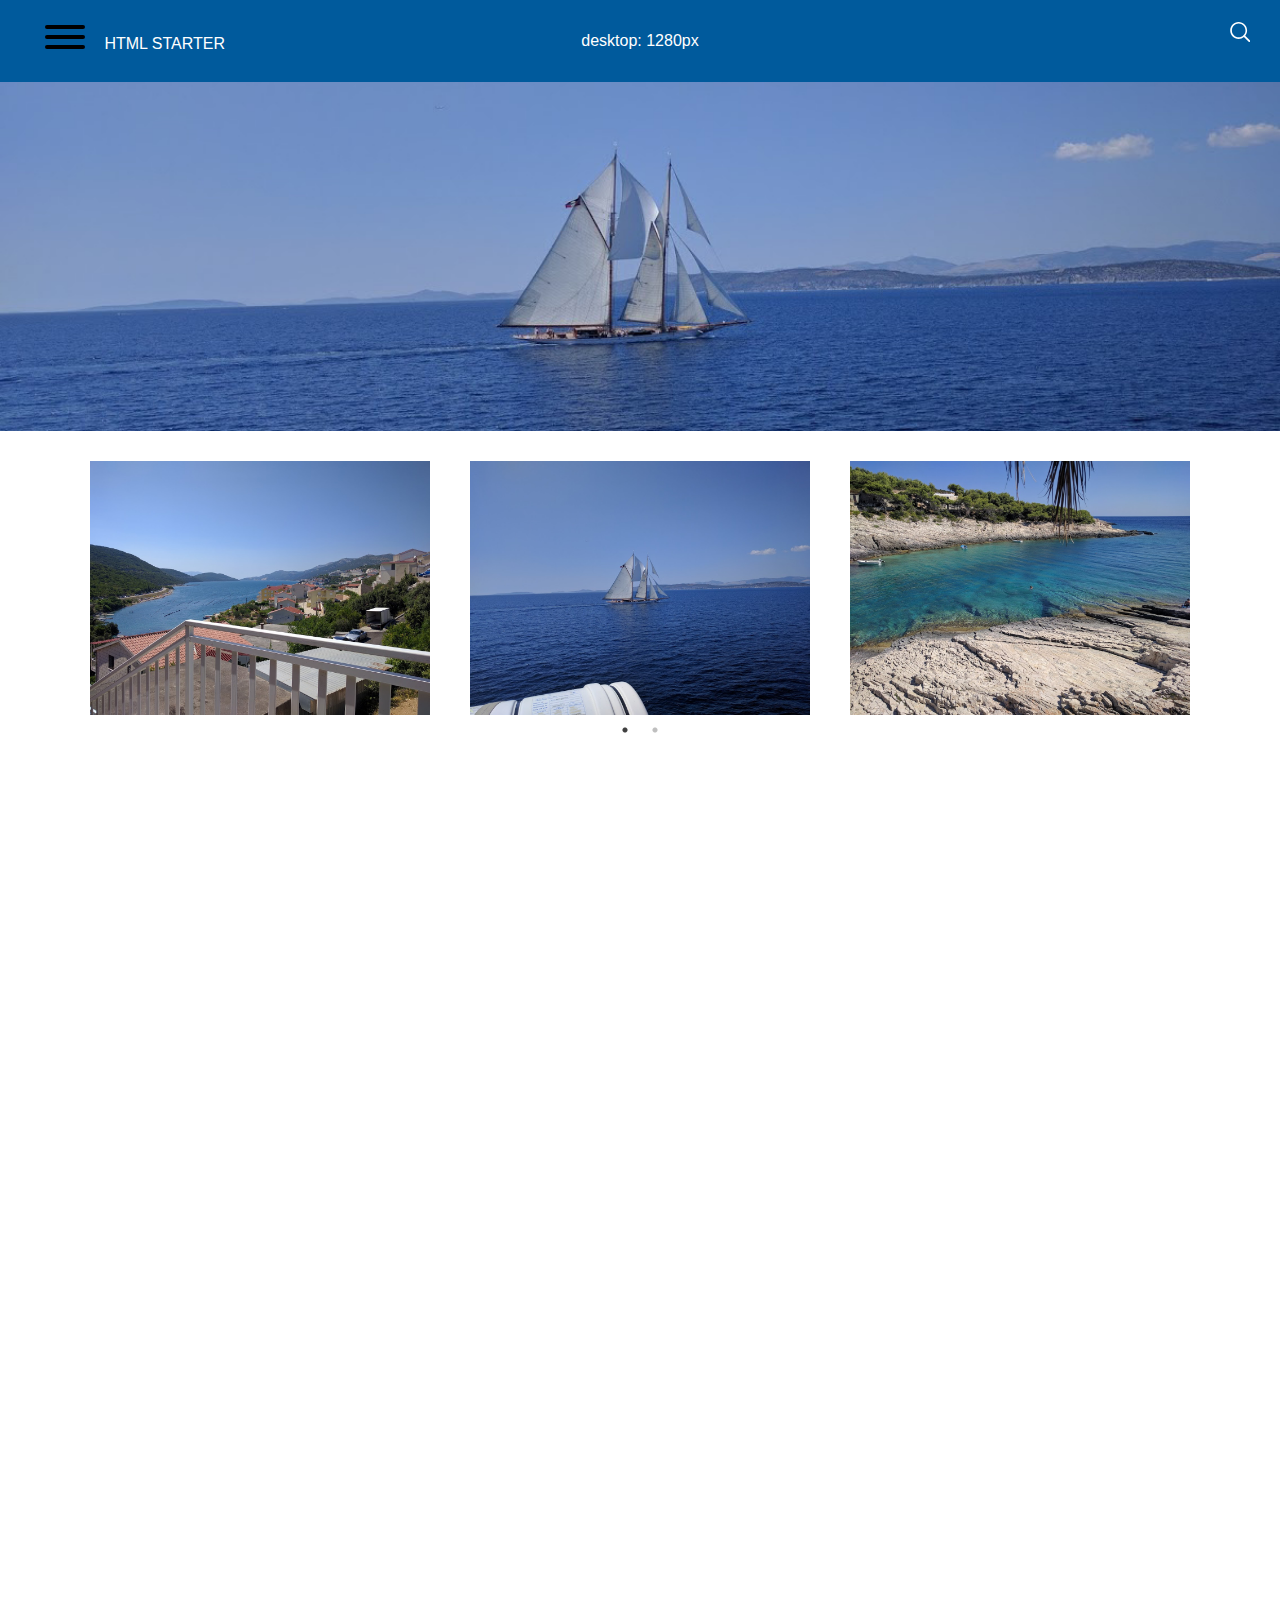
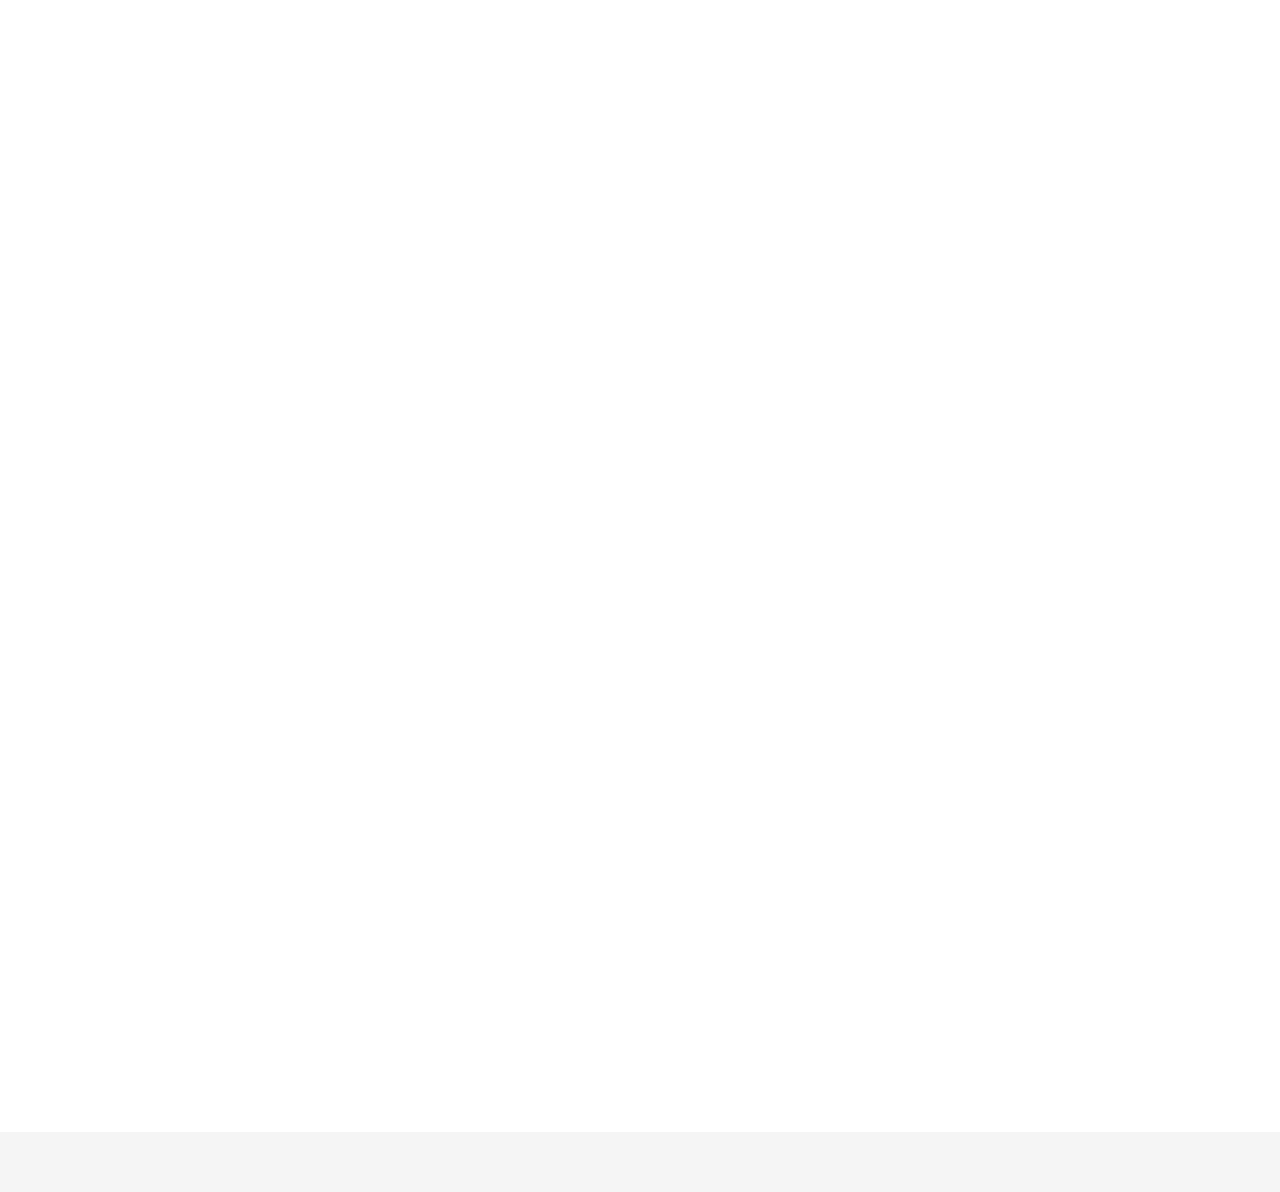
<file: index.html>
<!doctype html>
<!--[if lt IE 7]>      <html class="no-js lt-ie9 lt-ie8 lt-ie7" lang=""> <![endif]-->
<!--[if IE 7]>         <html class="no-js lt-ie9 lt-ie8" lang=""> <![endif]-->
<!--[if IE 8]>         <html class="no-js lt-ie9" lang=""> <![endif]-->
<!--[if gt IE 8]><!-->
<html class="no-js" lang="hr">
<!--<![endif]-->
<head>
	<meta charset="utf-8">
	<title>Web Title</title>
	<meta http-equiv="X-UA-Compatible" content="IE=edge">
	<meta name="description" content="">
	<meta name="viewport" content="width=device-width, initial-scale=1">
	<link rel="apple-touch-icon" href="apple-touch-icon.png">
	<link rel="stylesheet" type="text/css" href="fonts/ionicons/ionicons.css">
	<link rel="stylesheet" type="text/css" href="fonts/fontawsome463/css/font-awesome.min.css">
	<link rel="stylesheet" type="text/css" href="fonts/Lato2015/lato.css">
	<link rel="stylesheet" type="text/css" href="js/slick/slick.css">
    <link rel="stylesheet" type="text/css" href="js/slick/slick-theme.css">
	<link rel="stylesheet" href="css/bootstrap.min.css">
	<link rel="stylesheet" href="css/bootstrap-theme.min.css">
	<link rel="stylesheet" href="css/hamburger/hamburgers.min.css">
	<link rel="stylesheet" href="css/init-d.css">
	<link rel="stylesheet" href="css/main.css">
	<link rel="stylesheet" href="css/media-queries.css">
	<script src="js/vendor/modernizr-2.8.3-respond-1.4.2.min.js"></script>
</head>
<body>
<!--[if lt IE 9]>
	<p class="browserupgrade">You are using an <strong>outdated</strong> browser. Please <a href="http://browsehappy.com/">upgrade your browser</a> to improve your experience.</p>
<![endif]-->
<header>
	<div class="container-fluid">
		<div class="col-xs-12">
			<button class="hamburger hamburger--collapse" type="button">
			  <span class="hamburger-box">
			    <span class="hamburger-inner"></span>
			  </span>
			</button>
			<a href="#" class="logo">HTML STARTER</a>
			
			<a href="javascript:;" class="search pull-right"><img src="img/search-w.svg" alt="" /></a>
			<div class="searchholder">
				<form id="search">
					<input class="form-control" type="text" name="search-input">
					<a href="javascript:$('#search').submit();"><img src="img/search-w.svg" alt="" /></a>
				</form>
			</div>
			<div class="clear"></div>
			<div class="sirinaTest"></div>
		</div>
	</div>
</header>
<div class="push-sticky-foo"></div>
<section class="big slider">
	<div>
		<img src="UserDocsImages/slider/1.jpg">
	</div>
	<div>
		<img src="UserDocsImages/slider/2.jpg">
	</div>
	<div>
		<img src="UserDocsImages/slider/3.jpg">
	</div>
	<div>
		<img src="UserDocsImages/slider/4.jpg">
	</div>
</section>
<div class="container">
	<div class="row">
		<div class="col-xs-12">
		<section class="regular slider">
			<div>
				<img src="UserDocsImages/galerija/1.jpg">
			</div>
			<div>
				<img src="UserDocsImages/galerija/2.jpg">
			</div>
			<div>
				<img src="UserDocsImages/galerija/3.jpg">
			</div>
			<div>
				<img src="UserDocsImages/galerija/4.jpg">
			</div>
			<div>
				<img src="UserDocsImages/galerija/5.jpg">
			</div>
			<div>
				<img src="UserDocsImages/galerija/6.jpg">
			</div>
		</section>
		</div>
	</div>
</div>
<div class="container ocistiSticky">
	<div class="row">
		<div class="col-sm-3">
			Random 1/5
			<div class="broj" id="1">1</div>
			<div class="broj" id="2">2</div>
			<div class="broj" id="3">3</div>
			<div class="broj" id="4">4</div>
			<div class="broj" id="5">5</div>
		</div>
	</div>
	<div class="row">
		<!-- default -->
		<div class="col-sm-6">
			<div class="h5ml sadrzaj">
				<h1>h1 H5ml Helv Arial</h1>
				<h2>h2 H5ml €  ©</h2>
				<h3>& h3 H5ml &copy; &euro;</h3>
				<h4>h4 H5ml</h4>
				<h5>h5 H5ml</h5>
				<h6>h6 H5ml</h6>
				<hr>
				ŠĐČĆŽ šđčćžž <br> Lorem ipsum <strong>dolor sit amet</strong>, <a href="#">consectetur</a> adipiscing elit. <p>Integer <a href="UserDocsImages/porta.jpg" class="image-magnific">Joseph Porta</a> turpis in luctus. Donec eros odio, molestie non arcu a, tristique euismod neque. Nulla a maximus turpis.</p> <p>In rhoncus orci posuere justo maximus, et rutrum arcu vestibulum. Suspendisse vel varius mauris.</p> <p>In molestie in nibh accumsan placerat. Morbi enim enim, iaculis eget lacus et, maximus dictum quam. In ut suscipit eros, posuere ornare tellus.</p>
				<p><span class="fa fa-check"></span> Font awesome</p>
				<p><span class="ionicons ion-ios-arrow-thin-up"></span> Ionicons</p>
				<p> <span class="caret"></span> Glyphicons</p>
				<h4>Ovo je naslov liste</h4>
				<ul>
					<li class="fw100">Font-weight: 100 extra light - hairline</li>
					<li class="fw200">Font-weight: 200 thin</li>
					<li class="fw300">Font-weight: 300 light</li>
					<li class="fw400">Font-weight: 400 normal</li>
					<li class="fw500">Font-weight: 500 medium</li>
					<li class="fw600">Font-weight: 600 semibold</li>
					<li class="fw700">Font-weight: 700 bold</li>
					<li class="fw800">Font-weight: 800 heavy</li>
					<li class="fw900">Font-weight: 900 black </li>
					<li>Pagination</li>
					<li>off canvas meni</li>
					<li>sticky header</li>
					<li><a href="#">consectetur</a></li>
					<li>adipiscing elit</li>
				</ul>	
				
				<!-- Button trigger modal -->
				<button type="button" class="btn btn-primary btn-sm" data-toggle="modal" data-target="#myModal">
				  Test Boo JS
				</button>
				
				<!-- Modal -->
				<div class="modal fade" id="myModal" tabindex="-1" role="dialog" aria-labelledby="myModalLabel">
				  <div class="modal-dialog" role="document">
				    <div class="modal-content">
				      <div class="modal-header">
				        <button type="button" class="close" data-dismiss="modal" aria-label="Close"><span aria-hidden="true">&times;</span></button>
				        <h4 class="modal-title" id="myModalLabel">Modal title</h4>
				      </div>
				      <div class="modal-body">
				        ...
				      </div>
				      <div class="modal-footer">
				        <button type="button" class="btn btn-default" data-dismiss="modal">Close</button>
				        <button type="button" class="btn btn-primary">Save changes</button>
				      </div>
				    </div>
				  </div>
				</div>		
			</div>
		</div>
		<!--  Lato -->
		<div class="col-sm-6">
			<div class="h5ml sadrzaj lato">
				<h1>h1 H5ml Lato</h1>
				<h2>h2 H5ml €  ©</h2>
				<h3>& h3 H5ml &copy; &euro;</h3>
				<h4>h4 H5ml</h4>
				<h5>h5 H5ml</h5>
				<h6>h6 H5ml</h6>
				<hr>
				ŠĐČĆŽ šđčćžž <br>  Lorem ipsum <strong>dolor sit amet</strong>, <a href="#">consectetur</a> adipiscing elit. <p>Integer <a href="UserDocsImages/porta.jpg" class="image-magnific">Joseph Porta</a> turpis in luctus. Donec eros odio, molestie non arcu a, tristique euismod neque. Nulla a maximus turpis.</p> <p>In rhoncus orci posuere justo maximus, et rutrum arcu vestibulum. Suspendisse vel varius mauris.</p> <p>In molestie in nibh accumsan placerat. Morbi enim enim, iaculis eget lacus et, maximus dictum quam. In ut suscipit eros, posuere ornare tellus.</p>
				<p><span class="fa fa-check"></span> Font awesome</p>
				<p><span class="ionicons ion-ios-arrow-thin-up"></span> Ionicons</p>
				<p> <span class="caret"></span> Glyphicons</p>
				<h6 class="ulnaslov">Ovo je naslov liste</h6>
				<ul class="ulfix">
					<li class="fw100">Font-weight: 100 extra light - hairline</li>
					<li class="fw200">Font-weight: 200 thin</li>
					<li class="fw300">Font-weight: 300 light</li>
					<li class="fw400">Font-weight: 400 normal</li>
					<li class="fw500">Font-weight: 500 medium</li>
					<li class="fw600">Font-weight: 600 semibold</li>
					<li class="fw700">Font-weight: 700 bold</li>
					<li class="fw800">Font-weight: 800 heavy</li>
					<li class="fw900">Font-weight: 900 black </li>
					<li>Pagination</li>
					<li>off canvas meni</li>
					<li>sticky header</li>
					<li><a href="#">consectetur</a></li>
					<li>adipiscing elit</li>
				</ul>	
				<button type="button" class="btn btn-primary btn-sm btn-d" data-toggle="modal" data-target="#myModal">
				  Test Boo JS
				</button>		
			</div>
		</div>
	</div>
</div>

<div class="container">
	<div class="row">
		<div class="col-xs-12">
			<table class="tablesaw tablesaw-stack opskrba" data-tablesaw-mode="stack">
			<thead>
				<tr class="nobg">
					<th scope="col" data-tablesaw-sortable-col data-tablesaw-priority="persist" class="prvi">a) Broj kupaca *</th>
					<th scope="col" data-tablesaw-sortable-col data-tablesaw-sortable-default-col data-tablesaw-priority="3">kućanstvo</th>
					<th scope="col" data-tablesaw-sortable-col data-tablesaw-priority="2">poduzetništvo</th>
					<th scope="col" data-tablesaw-sortable-col data-tablesaw-priority="1">ukupno</th>
				</tr>
			</thead>
			<tbody>
				<tr>
					<td class="title">Gradska plinara Zagreb d.o.o. (ODS)</td>
					<td>256.695</td>
					<td>20.532</td>
					<td>277.227</td>
				</tr>
				<tr>
					<td class="title">Elektrometal - distribucija plina d.o.o. (ODS)</td>
					<td>256.695</td>
					<td>20.532</td>
					<td>277.227</td>
				</tr>
				<tr>
					<td class="title">Ostala distribucijska područja u RH</td>
					<td>256.695</td>
					<td>20.532</td>
					<td>277.227</td>
				</tr>
				<tr class="nobg">
					<td class="title">Kupci na plinskom transportnom sustavu i veleprodaja</td>
					<td><i class="ionicons ion-close"></i></td>
					<td>20.532</td>
					<td>277.227</td>
				</tr>
				<tr>
					<td class="title">SVEUKUPNO</td>
					<td><i class="ionicons ion-close"></i></td>
					<td>20.532</td>
					<td>277.227</td>
				</tr>							
			</tbody>
		</table>
		<div class="tblnapomena prva">* Broj kupaca prema obračunskom mjernom mjestu</div>
		<div class="tblnapomena">* Stanje na dan 31.12.2015.</div>
		</div>
	</div>
</div>

<div class="container-fluid">
	
	<div class="magnific-gallery">
		<div class="col-xs-6 col-sm-4 col-md-3 col-lg-2"><a href="UserDocsImages/galerija/1.jpg" title="Neum" class="greyscale"><img src="UserDocsImages/galerija/1.jpg" class="img-responsive"></a></div>
		<div class="col-xs-6 col-sm-4 col-md-3 col-lg-2"><a href="UserDocsImages/galerija/2.jpg" title="Trajekt" class="greyscale"><img src="UserDocsImages/galerija/2.jpg" class="img-responsive"></a></div>
		<div class="col-xs-6 col-sm-4 col-md-3 col-lg-2"><a href="UserDocsImages/galerija/3.jpg" title="Mala Travna" class="greyscale"><img src="UserDocsImages/galerija/3.jpg" class="img-responsive"></a></div>
		<div class="col-xs-6 col-sm-4 col-md-3 col-lg-2"><a href="UserDocsImages/galerija/4.jpg" title="" class="greyscale"><img src="UserDocsImages/galerija/4.jpg" class="img-responsive"></a></div>
		<div class="col-xs-6 col-sm-4 col-md-3 col-lg-2"><a href="UserDocsImages/galerija/5.jpg" title=""><img src="UserDocsImages/galerija/5.jpg" class="img-responsive"></a></div>
		<div class="col-xs-6 col-sm-4 col-md-3 col-lg-2"><a href="UserDocsImages/galerija/6.jpg" title=""><img src="UserDocsImages/galerija/6.jpg" class="img-responsive"></a></div>
		<div class="col-xs-6 col-sm-4 col-md-3 col-lg-2"><a href="UserDocsImages/galerija/7.jpg" title=""><img src="UserDocsImages/galerija/7.jpg" class="img-responsive"></a></div>
		<div class="col-xs-6 col-sm-4 col-md-3 col-lg-2"><a href="UserDocsImages/galerija/8.jpg" title=""><img src="UserDocsImages/galerija/8.jpg" class="img-responsive"></a></div>
		<div class="col-xs-6 col-sm-4 col-md-3 col-lg-2"><a href="UserDocsImages/galerija/9a.jpg" title=""><img src="UserDocsImages/galerija/9.jpg" class="img-responsive"></a></div>
		<div class="col-xs-6 col-sm-4 col-md-3 col-lg-2"><a href="UserDocsImages/galerija/10.jpg" title=""><img src="UserDocsImages/galerija/10.jpg" class="img-responsive"></a></div>
		<div class="col-xs-6 col-sm-4 col-md-3 col-lg-2"><a href="UserDocsImages/galerija/11.jpg" title=""><img src="UserDocsImages/galerija/11.jpg" class="img-responsive"></a></div>
		<div class="col-xs-6 col-sm-4 col-md-3 col-lg-2"><a href="UserDocsImages/galerija/12.jpg" title=""><img src="UserDocsImages/galerija/12.jpg" class="img-responsive"></a></div>
	</div>
	
</div>

<a id="back-top" href="javascript:;" class="navrh"><i class="ionicons ion-ios-arrow-thin-up"></i></a>
<div class="push-sticky-foo"></div>
<footer class="footer">
	<div class="container">
		<p class="text-muted">Place sticky footer content here.</p>
	</div>
</footer>


<script src="js/vendor/jquery-1.12.4.min.js"></script> 
<script src="js/scrollreveal.js"></script>

<!-- table -->
<link rel="stylesheet" href="js/table/tablesaw.stackonly.css">
<script src="js/table/tablesaw.stackonly.js"></script>
<script src="js/table/tablesaw-init.js"></script>
<!-- table -->
<script src="js/slick/slick.js" type="text/javascript" charset="utf-8"></script>
<link rel="stylesheet" type="text/css" href="js/magnific/magnific-popup.css">
<script src="js/magnific/jquery.magnific-popup.min.js"></script>
<script src="js/vendor/bootstrap.min.js"></script>



<script src="js/init-d.js"></script> 
<script src="js/main.js"></script> 

<!-- Google Analytics: change UA-XXXXX-X to be your site's ID. --> 
<script>
	/* 
	(function(b,o,i,l,e,r){b.GoogleAnalyticsObject=l;b[l]||(b[l]=
	function(){(b[l].q=b[l].q||[]).push(arguments)});b[l].l=+new Date;
	e=o.createElement(i);r=o.getElementsByTagName(i)[0];
	e.src='//www.google-analytics.com/analytics.js';
	r.parentNode.insertBefore(e,r)}(window,document,'script','ga'));
	ga('create','UA-XXXXX-X','auto');ga('send','pageview'); 
	*/
</script>
</body>
</html>
</file>
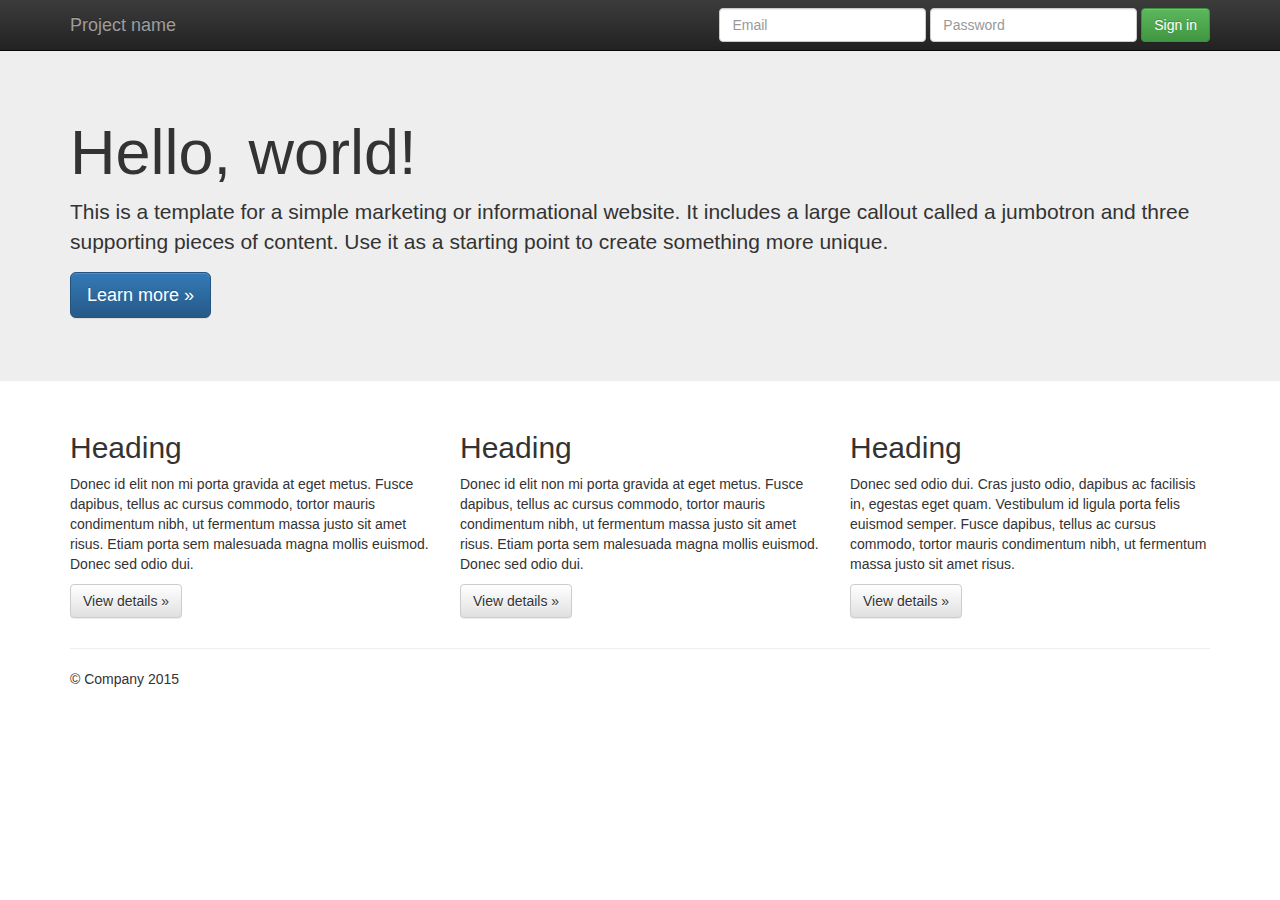
<file: boo-start.html>
<!doctype html>
<!--[if lt IE 7]>      <html class="no-js lt-ie9 lt-ie8 lt-ie7" lang=""> <![endif]-->
<!--[if IE 7]>         <html class="no-js lt-ie9 lt-ie8" lang=""> <![endif]-->
<!--[if IE 8]>         <html class="no-js lt-ie9" lang=""> <![endif]-->
<!--[if gt IE 8]><!--> <html class="no-js" lang=""> <!--<![endif]-->
    <head>
        <meta charset="utf-8">
        <meta http-equiv="X-UA-Compatible" content="IE=edge,chrome=1">
        <title></title>
        <meta name="description" content="">
        <meta name="viewport" content="width=device-width, initial-scale=1">
        <link rel="apple-touch-icon" href="apple-touch-icon.png">

        <link rel="stylesheet" href="css/bootstrap.min.css">
        <style>
            body {
                padding-top: 50px;
                padding-bottom: 20px;
            }
        </style>
        <link rel="stylesheet" href="css/bootstrap-theme.min.css">
        <link rel="stylesheet" href="css/main.css">

        <script src="js/vendor/modernizr-2.8.3-respond-1.4.2.min.js"></script>
    </head>
    <body>
        <!--[if lt IE 8]>
            <p class="browserupgrade">You are using an <strong>outdated</strong> browser. Please <a href="http://browsehappy.com/">upgrade your browser</a> to improve your experience.</p>
        <![endif]-->
    <nav class="navbar navbar-inverse navbar-fixed-top" role="navigation">
      <div class="container">
        <div class="navbar-header">
          <button type="button" class="navbar-toggle collapsed" data-toggle="collapse" data-target="#navbar" aria-expanded="false" aria-controls="navbar">
            <span class="sr-only">Toggle navigation</span>
            <span class="icon-bar"></span>
            <span class="icon-bar"></span>
            <span class="icon-bar"></span>
          </button>
          <a class="navbar-brand" href="#">Project name</a>
        </div>
        <div id="navbar" class="navbar-collapse collapse">
          <form class="navbar-form navbar-right" role="form">
            <div class="form-group">
              <input type="text" placeholder="Email" class="form-control">
            </div>
            <div class="form-group">
              <input type="password" placeholder="Password" class="form-control">
            </div>
            <button type="submit" class="btn btn-success">Sign in</button>
          </form>
        </div><!--/.navbar-collapse -->
      </div>
    </nav>

    <!-- Main jumbotron for a primary marketing message or call to action -->
    <div class="jumbotron">
      <div class="container">
        <h1>Hello, world!</h1>
        <p>This is a template for a simple marketing or informational website. It includes a large callout called a jumbotron and three supporting pieces of content. Use it as a starting point to create something more unique.</p>
        <p><a class="btn btn-primary btn-lg" href="#" role="button">Learn more &raquo;</a></p>
      </div>
    </div>

    <div class="container">
      <!-- Example row of columns -->
      <div class="row">
        <div class="col-md-4">
          <h2>Heading</h2>
          <p>Donec id elit non mi porta gravida at eget metus. Fusce dapibus, tellus ac cursus commodo, tortor mauris condimentum nibh, ut fermentum massa justo sit amet risus. Etiam porta sem malesuada magna mollis euismod. Donec sed odio dui. </p>
          <p><a class="btn btn-default" href="#" role="button">View details &raquo;</a></p>
        </div>
        <div class="col-md-4">
          <h2>Heading</h2>
          <p>Donec id elit non mi porta gravida at eget metus. Fusce dapibus, tellus ac cursus commodo, tortor mauris condimentum nibh, ut fermentum massa justo sit amet risus. Etiam porta sem malesuada magna mollis euismod. Donec sed odio dui. </p>
          <p><a class="btn btn-default" href="#" role="button">View details &raquo;</a></p>
       </div>
        <div class="col-md-4">
          <h2>Heading</h2>
          <p>Donec sed odio dui. Cras justo odio, dapibus ac facilisis in, egestas eget quam. Vestibulum id ligula porta felis euismod semper. Fusce dapibus, tellus ac cursus commodo, tortor mauris condimentum nibh, ut fermentum massa justo sit amet risus.</p>
          <p><a class="btn btn-default" href="#" role="button">View details &raquo;</a></p>
        </div>
      </div>

      <hr>

      <footer>
        <p>&copy; Company 2015</p>
      </footer>
    </div> <!-- /container --> 
    
    	<script src="js/vendor/jquery-1.12.4.min.js"></script>
        <script src="js/vendor/bootstrap.min.js"></script>
        <script src="js/main.js"></script>

        <!-- Google Analytics: change UA-XXXXX-X to be your site's ID. -->
        <script>
            (function(b,o,i,l,e,r){b.GoogleAnalyticsObject=l;b[l]||(b[l]=
            function(){(b[l].q=b[l].q||[]).push(arguments)});b[l].l=+new Date;
            e=o.createElement(i);r=o.getElementsByTagName(i)[0];
            e.src='//www.google-analytics.com/analytics.js';
            r.parentNode.insertBefore(e,r)}(window,document,'script','ga'));
            ga('create','UA-XXXXX-X','auto');ga('send','pageview');
        </script>
    </body>
</html>
</file>
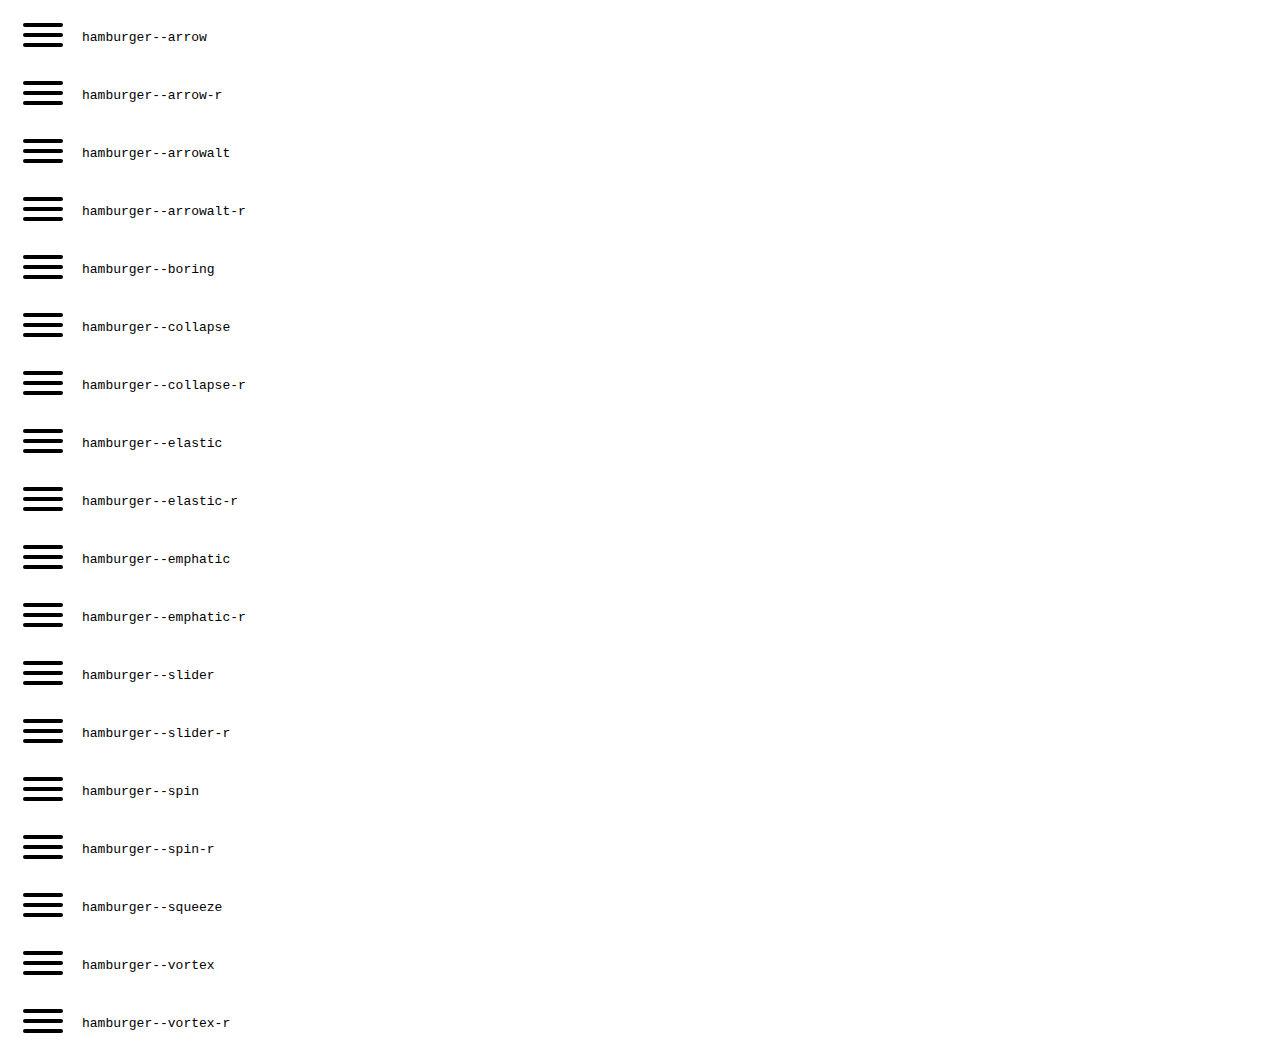
<file: css/hamburger/example.html>
<!DOCTYPE html>
<html lang="en">
<head>
  <meta charset="UTF-8">
  <title>Hamburgers by Jonathan Suh</title>
  <link rel="stylesheet" href="hamburgers.css">
  <style>
    code {
      display: inline-block;
    }

    code,
    .hamburger {
      vertical-align: middle;
    }
  </style>
</head>
<body>
  <div class="hamburger hamburger--arrow">
    <div class="hamburger-box">
      <div class="hamburger-inner"></div>
    </div>
  </div>
  <code>hamburger--arrow</code>

  <br>

  <div class="hamburger hamburger--arrow-r">
    <div class="hamburger-box">
      <div class="hamburger-inner"></div>
    </div>
  </div>
  <code>hamburger--arrow-r</code>

  <br>

  <div class="hamburger hamburger--arrowalt">
    <div class="hamburger-box">
      <div class="hamburger-inner"></div>
    </div>
  </div>
  <code>hamburger--arrowalt</code>

  <br>

  <div class="hamburger hamburger--arrowalt-r">
    <div class="hamburger-box">
      <div class="hamburger-inner"></div>
    </div>
  </div>
  <code>hamburger--arrowalt-r</code>

  <br>

  <div class="hamburger hamburger--boring">
    <div class="hamburger-box">
      <div class="hamburger-inner"></div>
    </div>
  </div>
  <code>hamburger--boring</code>

  <br>

  <div class="hamburger hamburger--collapse">
    <div class="hamburger-box">
      <div class="hamburger-inner"></div>
    </div>
  </div>
  <code>hamburger--collapse</code>

  <br>

  <div class="hamburger hamburger--collapse-r">
    <div class="hamburger-box">
      <div class="hamburger-inner"></div>
    </div>
  </div>
  <code>hamburger--collapse-r</code>

  <br>

  <div class="hamburger hamburger--elastic">
    <div class="hamburger-box">
      <div class="hamburger-inner"></div>
    </div>
  </div>
  <code>hamburger--elastic</code>

  <br>

  <div class="hamburger hamburger--elastic-r">
    <div class="hamburger-box">
      <div class="hamburger-inner"></div>
    </div>
  </div>
  <code>hamburger--elastic-r</code>

  <br>

  <div class="hamburger hamburger--emphatic">
    <div class="hamburger-box">
      <div class="hamburger-inner"></div>
    </div>
  </div>
  <code>hamburger--emphatic</code>

  <br>

  <div class="hamburger hamburger--emphatic-r">
    <div class="hamburger-box">
      <div class="hamburger-inner"></div>
    </div>
  </div>
  <code>hamburger--emphatic-r</code>

  <br>

  <div class="hamburger hamburger--slider">
    <div class="hamburger-box">
      <div class="hamburger-inner"></div>
    </div>
  </div>
  <code>hamburger--slider</code>

  <br>

  <div class="hamburger hamburger--slider-r">
    <div class="hamburger-box">
      <div class="hamburger-inner"></div>
    </div>
  </div>
  <code>hamburger--slider-r</code>

  <br>

  <div class="hamburger hamburger--spin">
    <div class="hamburger-box">
      <div class="hamburger-inner"></div>
    </div>
  </div>
  <code>hamburger--spin</code>

  <br>

  <div class="hamburger hamburger--spin-r">
    <div class="hamburger-box">
      <div class="hamburger-inner"></div>
    </div>
  </div>
  <code>hamburger--spin-r</code>

  <br>

  <div class="hamburger hamburger--squeeze">
    <div class="hamburger-box">
      <div class="hamburger-inner"></div>
    </div>
  </div>
  <code>hamburger--squeeze</code>

  <br>

  <div class="hamburger hamburger--vortex">
    <div class="hamburger-box">
      <div class="hamburger-inner"></div>
    </div>
  </div>
  <code>hamburger--vortex</code>

  <br>

  <div class="hamburger hamburger--vortex-r">
    <div class="hamburger-box">
      <div class="hamburger-inner"></div>
    </div>
  </div>
  <code>hamburger--vortex-r</code>

  <script>
  /**
   * forEach implementation for Objects/NodeLists/Arrays, automatic type loops and context options
   *
   * @private
   * @author Todd Motto
   * @link https://github.com/toddmotto/foreach
   * @param {Array|Object|NodeList} collection - Collection of items to iterate, could be an Array, Object or NodeList
   * @callback requestCallback      callback   - Callback function for each iteration.
   * @param {Array|Object|NodeList} scope=null - Object/NodeList/Array that forEach is iterating over, to use as the this value when executing callback.
   * @returns {}
   */
    var forEach=function(t,o,r){if("[object Object]"===Object.prototype.toString.call(t))for(var c in t)Object.prototype.hasOwnProperty.call(t,c)&&o.call(r,t[c],c,t);else for(var e=0,l=t.length;l>e;e++)o.call(r,t[e],e,t)};

    var hamburgers = document.querySelectorAll(".hamburger");
    if (hamburgers.length > 0) {
      forEach(hamburgers, function(hamburger) {
        hamburger.addEventListener("click", function() {
          this.classList.toggle("is-active");
        }, false);
      });
    }
  </script>
</body>
</html>
</file>
<file: fonts/Lato2015/lato.css>
/* This stylesheet generated by Transfonter (http://transfonter.org) on October 3, 2016 6:30 PM */


@font-face {
	font-family: 'Lato';
	src: url('Lato-Black.eot');
	src: url('Lato-Black.eot?#iefix') format('embedded-opentype'),
		url('Lato-Black.woff') format('woff'),
		url('Lato-Black.ttf') format('truetype');
	font-weight: 900;
	font-style: normal;
}

@font-face {
	font-family: 'Lato';
	src: url('Lato-ThinItalic.eot');
	src: url('Lato-ThinItalic.eot?#iefix') format('embedded-opentype'),
		url('Lato-ThinItalic.woff') format('woff'),
		url('Lato-ThinItalic.ttf') format('truetype');
	font-weight: 100;
	font-style: italic;
}

@font-face {
	font-family: 'Lato';
	src: url('Lato-Bold.eot');
	src: url('Lato-Bold.eot?#iefix') format('embedded-opentype'),
		url('Lato-Bold.woff') format('woff'),
		url('Lato-Bold.ttf') format('truetype');
	font-weight: bold;
	font-style: normal;
}

@font-face {
	font-family: 'Lato';
	src: url('Lato-Heavy.eot');
	src: url('Lato-Heavy.eot?#iefix') format('embedded-opentype'),
		url('Lato-Heavy.woff') format('woff'),
		url('Lato-Heavy.ttf') format('truetype');
	font-weight: 900;
	font-style: normal;
}

@font-face {
	font-family: 'Lato';
	src: url('Lato-Medium.eot');
	src: url('Lato-Medium.eot?#iefix') format('embedded-opentype'),
		url('Lato-Medium.woff') format('woff'),
		url('Lato-Medium.ttf') format('truetype');
	font-weight: 500;
	font-style: normal;
}

@font-face {
	font-family: 'Lato';
	src: url('Lato-HeavyItalic.eot');
	src: url('Lato-HeavyItalic.eot?#iefix') format('embedded-opentype'),
		url('Lato-HeavyItalic.woff') format('woff'),
		url('Lato-HeavyItalic.ttf') format('truetype');
	font-weight: 900;
	font-style: italic;
}

@font-face {
	font-family: 'Lato';
	src: url('Lato-Light.eot');
	src: url('Lato-Light.eot?#iefix') format('embedded-opentype'),
		url('Lato-Light.woff') format('woff'),
		url('Lato-Light.ttf') format('truetype');
	font-weight: 300;
	font-style: normal;
}

@font-face {
	font-family: 'Lato';
	src: url('Lato-LightItalic.eot');
	src: url('Lato-LightItalic.eot?#iefix') format('embedded-opentype'),
		url('Lato-LightItalic.woff') format('woff'),
		url('Lato-LightItalic.ttf') format('truetype');
	font-weight: 300;
	font-style: italic;
}

@font-face {
	font-family: 'Lato';
	src: url('Lato-SemiboldItalic.eot');
	src: url('Lato-SemiboldItalic.eot?#iefix') format('embedded-opentype'),
		url('Lato-SemiboldItalic.woff') format('woff'),
		url('Lato-SemiboldItalic.ttf') format('truetype');
	font-weight: 600;
	font-style: italic;
}

@font-face {
	font-family: 'Lato';
	src: url('Lato-MediumItalic.eot');
	src: url('Lato-MediumItalic.eot?#iefix') format('embedded-opentype'),
		url('Lato-MediumItalic.woff') format('woff'),
		url('Lato-MediumItalic.ttf') format('truetype');
	font-weight: 500;
	font-style: italic;
}

@font-face {
	font-family: 'Lato';
	src: url('Lato-Semibold.eot');
	src: url('Lato-Semibold.eot?#iefix') format('embedded-opentype'),
		url('Lato-Semibold.woff') format('woff'),
		url('Lato-Semibold.ttf') format('truetype');
	font-weight: 600;
	font-style: normal;
}

@font-face {
	font-family: 'Lato';
	src: url('Lato-Thin.eot');
	src: url('Lato-Thin.eot?#iefix') format('embedded-opentype'),
		url('Lato-Thin.woff') format('woff'),
		url('Lato-Thin.ttf') format('truetype');
	font-weight: 100;
	font-style: normal;
}

@font-face {
	font-family: 'Lato';
	src: url('Lato-BoldItalic.eot');
	src: url('Lato-BoldItalic.eot?#iefix') format('embedded-opentype'),
		url('Lato-BoldItalic.woff') format('woff'),
		url('Lato-BoldItalic.ttf') format('truetype');
	font-weight: bold;
	font-style: italic;
}

@font-face {
	font-family: 'Lato';
	src: url('Lato-BlackItalic.eot');
	src: url('Lato-BlackItalic.eot?#iefix') format('embedded-opentype'),
		url('Lato-BlackItalic.woff') format('woff'),
		url('Lato-BlackItalic.ttf') format('truetype');
	font-weight: 900;
	font-style: italic;
}

@font-face {
	font-family: 'Lato';
	src: url('Lato-Regular.eot');
	src: url('Lato-Regular.eot?#iefix') format('embedded-opentype'),
		url('Lato-Regular.woff') format('woff'),
		url('Lato-Regular.ttf') format('truetype');
	font-weight: normal;
	font-style: normal;
}


@font-face {
	font-family: 'Lato';
	src: url('Lato-Italic.eot');
	src: url('Lato-Italic.eot?#iefix') format('embedded-opentype'),
		url('Lato-Italic.woff') format('woff'),
		url('Lato-Italic.ttf') format('truetype');
	font-weight: normal;
	font-style: italic;
}
</file>
<file: css/init-d.css>
@charset "UTF-8";
/* CSS Document */
html {
	-webkit-text-size-adjust: none;
	-webkit-font-smoothing: antialiased;
	position: relative;
	
	/* ova dva muce pushy */
	min-height: 100% !important;
	-webkit-overflow-scrolling: touch;
	
	/*sticky foo*/
	position: relative;
	min-height: 100%;
}
body {
	margin: 0; 
	font-family:  "Helvetica Neue", Helvetica, Arial, sans-serif; 
	font-weight:normal;
	font-size: 16px; 
	
	/* sticky foo Margin bottom by footer height */
	margin-bottom: 60px;
}   
body {

}
a, a:visited {
	text-decoration: none;	
}
a:hover, a:active {
	outline: none;
	text-decoration: none;
	transition: all 0.3s ease-in;
}

a:focus {
	outline: none;
	text-decoration: none;
}
a img, img {border: none;}

h6.ulnaslov {font-weight: bold; font-size: 16px; margin-top: 1.4em;}
ul.ulfix {
	padding-left: 20px;
	list-style: none;
	line-height: 20px;
}
ul.ulfix li {
	text-indent: -1.3em;
	display: block;
}

ul.ulfix li::before {
	content: "• ";
	color: #0679ae;
	font-size: 1.4em;
	position: relative;
	top: 1px;
}
.clear {
	height: 1px;
	line-height: 0;
	font-size: 1px;
	clear: both;
}

.marg0{margin:0px;}
.margtop0{margin-top:0px;}
.margtop15 {margin-top: 15px;}
.margtop20 {margin-top: 20px;}
.margbot20 {margin-bottom: 20px;}
.margtop30 {margin-top: 30px;}
.margtop60 {margin-top: 60px;}
.margtop90 {margin-top: 90px;}
.pad0 {padding:0;}
.padleft30 {padding-left:30px;}
.relative {position:relative;}

.fw100 {font-weight: 100;}
.fw200 {font-weight: 200;}
.fw300 {font-weight: 300;}
.fw400 {font-weight: 400;}
.fw500 {font-weight: 500;}
.fw600 {font-weight: 600;}
.fw700 {font-weight: 700;}
.fw800 {font-weight: 800;}
.fw900 {font-weight: 900;}

/* scroll na vrh */
.navrh {
	background-color: rgba(119, 135, 147, 0.87);
	padding: 5px 17px;
	color: #fff;
	position: fixed;
	right: 20px;
	bottom:20px;
	z-index: 999;
	font-size:24px;
}

.navrh:hover {
	color: #fff;
	background-color:#005a9c;
}
.btn-d {border-radius: 0; background-image: none; box-shadow: none; border: none; text-shadow: none;}
/********* ovo je za testove ********************************/

/* test za navrh */
.h5ml.sadrzaj {min-height: 1000px;}

/* test za Lato */
.h5ml.sadrzaj.lato {font-family: 'Lato'; font-weight: 400;}

header {
	width: 100%;
	color: #fff;
	background-color: #f9f9f9;
	padding: 10px 0;
	background-color:#005a9c;
	position: relative;
}
header a {color: #fff;}
header .sirinaTest {
	font-size: 1em; text-align: center; 
	
	position: absolute; 
	left:0; right:0;
	margin-left: auto;
	margin-right: auto;
	display: inline-block;
	top:20px;
	max-width: 300px;
}


header {position: fixed; z-index: 999;}
.ocistiSticky {padding-top: 100px;}
header.sticky {
	width: 100%;
	color: #fff;
	background-color: rgba(119, 135, 147, 0.87);
    -webkit-transform: translateZ(0);
	-moz-transform: translateZ(0);
	-ms-transform: translateZ(0);
	-o-transform: translateZ(0);
	transform: translateZ(0);
    -webkit-box-shadow: 0px 2px 39px -10px rgba(0,0,0,0.5);
	-moz-box-shadow: 0px 2px 39px -10px rgba(0,0,0,0.5);
	box-shadow: 0px 2px 39px -10px rgba(0,0,0,0.5);
		
	transition: all .5s ease-in;
}
header.sticky .clearOpis {opacity: 0; display: none;}

/*sticky foo*/
.push-sticky-foo {height: 60px;}
.footer {
  position: absolute;
  bottom: 0;
  width: 100%;
  /* Set the fixed height of the footer here */
  height: 60px;
  background-color: #f5f5f5;

}
/* Not required for template or sticky footer method. */


.container .text-muted {
  margin: 20px 0;
}

.broj {padding: 30px; background-color: #f9f9f9; color: #484848; text-align: center; font-size: 32px; font-weight: bold; display: none; width: 90px; height: 90px; margin-top: 10px; padding-top: 20px;}

.magnific-gallery {margin:60px 0;}
.magnific-gallery div {padding: 0;}
.magnific-gallery a {display: block;}

img.desaturate{
	-webkit-filter: grayscale(100%);
	filter: gray;
	filter: grayscale(100%);
	/*filter: url(desaturate.svg#greyscale);*/
}

.magnific-gallery a:hover, .magnific-gallery a:hover img  {transition: all .5s ease-in;}

.magnific-gallery a.greyscale:hover img {
	-webkit-filter: grayscale(100%);
	filter: gray;
	filter: grayscale(100%);
	/*filter: url(desaturate.svg#greyscale);*/
	
}

/*table saw*/
.tablesaw tr:nth-child(odd) {background: #f1f5f7;}
.tablesaw tr:nth-child(even) {background:#e1e6e9;}
.tablesaw .nobg {background: none !important;}
.tblnapomena {font-size: 14px; color: #666; margin-bottom: 5px;}
.tblnapomena.prva {padding-top: 20px; margin-bottom: 0;}


/*slider*/
.slick-slide {
  margin: 0px 20px;
}

.slick-slide img {
  width: 100%;
}

.slick-prev:before,
.slick-next:before {
    color: black;
}
.big {max-height: 450px; overflow: hidden;}
.big .slick-slide {margin: 0;}


/*search*/
.search {position: relative; top:10px;}
.searchholder {
	position: absolute;
	z-index: 999;
	width: 0;
	overflow: hidden;
	top: 10px;
	right: -15px;
	transition: all 0.5s ease;
	height: 34px;
	overflow: hidden;
}

.searchholder.active {
	width: 250px;
	transition: all 0.5s ease;
}

.searchholder .form-control {
	width: 200px;
	float: left;
	border:0;
	background: transparent;
	box-shadow: none;
	border-radius: 0 !important;
	border-color: #fff !important;
	border-bottom: 1px solid;
}
</file>
<file: css/main.css>
/* ==========================================================================
   Author's custom styles
   ========================================================================== */
</file>
<file: css/media-queries.css>
/*==========  Non-Mobile First Method  ==========*/

/* Large Devices, Wide Screens */
@media only screen and (min-width : 1170px){

}
@media only screen and (max-width : 1169px){

}

/* Medium Devices, Desktops */
@media only screen and (min-width : 992px){

}
@media only screen and (max-width : 991px){
	
}

/* Small Devices, Tablets */

/* Extra Small Devices, Phones */
@media only screen and (max-width : 480px){

}

/* Custom, iPhone Retina */
@media only screen and (max-width : 320px){

}

/*************** MOJE ********************/
</file>
<file: js/table/tablesaw.stackonly.css>
/*! Tablesaw - v2.0.3 - 2016-05-02
* https://github.com/filamentgroup/tablesaw
* Copyright (c) 2016 Filament Group; Licensed MIT */

table.tablesaw {
  empty-cells: show;
  max-width: 100%;
  width: 100%;
}

.tablesaw {
  border-collapse: collapse;
  width: 100%;
}

/* Structure */

.tablesaw {
  border: 0;
  padding: 0;
}

.tablesaw th,
.tablesaw td {
  box-sizing: border-box;
  padding: .5em .7em;
}

.tablesaw thead tr:first-child th {
  padding-top: .9em;
  padding-bottom: .7em;
}

/* Table rows have a gray bottom stroke by default */

.tablesaw-stack tbody tr {
  border-bottom: 1px solid #dfdfdf;
}

.tablesaw-stack td .tablesaw-cell-label,
.tablesaw-stack th .tablesaw-cell-label {
  display: none;
}

/* Mobile first styles: Begin with the stacked presentation at narrow widths */

@media only all {
  /* Show the table cells as a block level element */

  .tablesaw-stack td,
  .tablesaw-stack th {
    text-align: left;
    display: block;
  }

  .tablesaw-stack tr {
    clear: both;
    display: table-row;
  }

  /* Make the label elements a percentage width */

  .tablesaw-stack td .tablesaw-cell-label,
  .tablesaw-stack th .tablesaw-cell-label {
    display: block;
    padding: 0 .6em 0 0;
    width: 30%;
    display: inline-block;
  }

  /* For grouped headers, have a different style to visually separate the levels by classing the first label in each col group */

  .tablesaw-stack th .tablesaw-cell-label-top,
  .tablesaw-stack td .tablesaw-cell-label-top {
    display: block;
    padding: .4em 0;
    margin: .4em 0;
  }

  .tablesaw-cell-label {
    display: block;
  }

  /* Avoid double strokes when stacked */

  .tablesaw-stack tbody th.group {
    margin-top: -1px;
  }

  /* Avoid double strokes when stacked */

  .tablesaw-stack th.group b.tablesaw-cell-label {
    display: none !important;
  }
}

@media (max-width: 39.9375em) {
  .tablesaw-stack thead td,
  .tablesaw-stack thead th {
    display: none;
  }

  .tablesaw-stack tbody td,
  .tablesaw-stack tbody th {
    clear: left;
    float: left;
    width: 100%;
  }

  .tablesaw-cell-label {
    vertical-align: top;
  }

  .tablesaw-cell-content {
    max-width: 67%;
    display: inline-block;
  }

  .tablesaw-stack td:empty,
  .tablesaw-stack th:empty {
    display: none;
  }
}

/* Media query to show as a standard table at 560px (35em x 16px) or wider */

@media (min-width: 40em) {
  .tablesaw-stack tr {
    display: table-row;
  }

  /* Show the table header rows */

  .tablesaw-stack td,
  .tablesaw-stack th,
  .tablesaw-stack thead td,
  .tablesaw-stack thead th {
    display: table-cell;
    margin: 0;
  }

  /* Hide the labels in each cell */

  .tablesaw-stack td .tablesaw-cell-label,
  .tablesaw-stack th .tablesaw-cell-label {
    display: none !important;
  }
}
</file>
<file: css/hamburger/hamburgers.min.css>
/*!
 * Hamburgers
 * @description Tasty CSS-animated hamburgers
 * @author Jonathan Suh @jonsuh
 * @site https://jonsuh.com/hamburgers
 * @link https://github.com/jonsuh/hamburgers
 */.hamburger{font:inherit;display:inline-block;overflow:visible;margin:0;padding:15px;cursor:pointer;transition-timing-function:linear;transition-duration:.15s;transition-property:opacity,-webkit-filter;transition-property:opacity,filter;transition-property:opacity,filter,-webkit-filter;text-transform:none;color:inherit;border:0;background-color:transparent}.hamburger:hover{opacity:.7}.hamburger-box{position:relative;display:inline-block;width:40px;height:24px}.hamburger-inner{top:50%;display:block;margin-top:-2px}.hamburger-inner,.hamburger-inner:after,.hamburger-inner:before{position:absolute;width:40px;height:4px;transition-timing-function:ease;transition-duration:.15s;transition-property:-webkit-transform;transition-property:transform;transition-property:transform,-webkit-transform;border-radius:4px;background-color:#000}.hamburger-inner:after,.hamburger-inner:before{display:block;content:''}.hamburger-inner:before{top:-10px}.hamburger-inner:after{bottom:-10px}.hamburger--3dx .hamburger-box{-webkit-perspective:80px;perspective:80px}.hamburger--3dx .hamburger-inner{transition:background-color 0s .1s cubic-bezier(.645,.045,.355,1),-webkit-transform .2s cubic-bezier(.645,.045,.355,1);transition:transform .2s cubic-bezier(.645,.045,.355,1),background-color 0s .1s cubic-bezier(.645,.045,.355,1);transition:transform .2s cubic-bezier(.645,.045,.355,1),background-color 0s .1s cubic-bezier(.645,.045,.355,1),-webkit-transform .2s cubic-bezier(.645,.045,.355,1)}.hamburger--3dx .hamburger-inner:after,.hamburger--3dx .hamburger-inner:before{transition:-webkit-transform 0s .1s cubic-bezier(.645,.045,.355,1);transition:transform 0s .1s cubic-bezier(.645,.045,.355,1);transition:transform 0s .1s cubic-bezier(.645,.045,.355,1),-webkit-transform 0s .1s cubic-bezier(.645,.045,.355,1)}.hamburger--3dx.is-active .hamburger-inner{-webkit-transform:rotateY(180deg);transform:rotateY(180deg);background-color:transparent}.hamburger--3dx.is-active .hamburger-inner:before{-webkit-transform:translate3d(0,10px,0) rotate(45deg);transform:translate3d(0,10px,0) rotate(45deg)}.hamburger--3dx.is-active .hamburger-inner:after{-webkit-transform:translate3d(0,-10px,0) rotate(-45deg);transform:translate3d(0,-10px,0) rotate(-45deg)}.hamburger--3dx-r .hamburger-box{-webkit-perspective:80px;perspective:80px}.hamburger--3dx-r .hamburger-inner{transition:background-color 0s .1s cubic-bezier(.645,.045,.355,1),-webkit-transform .2s cubic-bezier(.645,.045,.355,1);transition:transform .2s cubic-bezier(.645,.045,.355,1),background-color 0s .1s cubic-bezier(.645,.045,.355,1);transition:transform .2s cubic-bezier(.645,.045,.355,1),background-color 0s .1s cubic-bezier(.645,.045,.355,1),-webkit-transform .2s cubic-bezier(.645,.045,.355,1)}.hamburger--3dx-r .hamburger-inner:after,.hamburger--3dx-r .hamburger-inner:before{transition:-webkit-transform 0s .1s cubic-bezier(.645,.045,.355,1);transition:transform 0s .1s cubic-bezier(.645,.045,.355,1);transition:transform 0s .1s cubic-bezier(.645,.045,.355,1),-webkit-transform 0s .1s cubic-bezier(.645,.045,.355,1)}.hamburger--3dx-r.is-active .hamburger-inner{-webkit-transform:rotateY(-180deg);transform:rotateY(-180deg);background-color:transparent}.hamburger--3dx-r.is-active .hamburger-inner:before{-webkit-transform:translate3d(0,10px,0) rotate(45deg);transform:translate3d(0,10px,0) rotate(45deg)}.hamburger--3dx-r.is-active .hamburger-inner:after{-webkit-transform:translate3d(0,-10px,0) rotate(-45deg);transform:translate3d(0,-10px,0) rotate(-45deg)}.hamburger--3dy .hamburger-box{-webkit-perspective:80px;perspective:80px}.hamburger--3dy .hamburger-inner{transition:background-color 0s .1s cubic-bezier(.645,.045,.355,1),-webkit-transform .2s cubic-bezier(.645,.045,.355,1);transition:transform .2s cubic-bezier(.645,.045,.355,1),background-color 0s .1s cubic-bezier(.645,.045,.355,1);transition:transform .2s cubic-bezier(.645,.045,.355,1),background-color 0s .1s cubic-bezier(.645,.045,.355,1),-webkit-transform .2s cubic-bezier(.645,.045,.355,1)}.hamburger--3dy .hamburger-inner:after,.hamburger--3dy .hamburger-inner:before{transition:-webkit-transform 0s .1s cubic-bezier(.645,.045,.355,1);transition:transform 0s .1s cubic-bezier(.645,.045,.355,1);transition:transform 0s .1s cubic-bezier(.645,.045,.355,1),-webkit-transform 0s .1s cubic-bezier(.645,.045,.355,1)}.hamburger--3dy.is-active .hamburger-inner{-webkit-transform:rotateX(-180deg);transform:rotateX(-180deg);background-color:transparent}.hamburger--3dy.is-active .hamburger-inner:before{-webkit-transform:translate3d(0,10px,0) rotate(45deg);transform:translate3d(0,10px,0) rotate(45deg)}.hamburger--3dy.is-active .hamburger-inner:after{-webkit-transform:translate3d(0,-10px,0) rotate(-45deg);transform:translate3d(0,-10px,0) rotate(-45deg)}.hamburger--3dy-r .hamburger-box{-webkit-perspective:80px;perspective:80px}.hamburger--3dy-r .hamburger-inner{transition:background-color 0s .1s cubic-bezier(.645,.045,.355,1),-webkit-transform .2s cubic-bezier(.645,.045,.355,1);transition:transform .2s cubic-bezier(.645,.045,.355,1),background-color 0s .1s cubic-bezier(.645,.045,.355,1);transition:transform .2s cubic-bezier(.645,.045,.355,1),background-color 0s .1s cubic-bezier(.645,.045,.355,1),-webkit-transform .2s cubic-bezier(.645,.045,.355,1)}.hamburger--3dy-r .hamburger-inner:after,.hamburger--3dy-r .hamburger-inner:before{transition:-webkit-transform 0s .1s cubic-bezier(.645,.045,.355,1);transition:transform 0s .1s cubic-bezier(.645,.045,.355,1);transition:transform 0s .1s cubic-bezier(.645,.045,.355,1),-webkit-transform 0s .1s cubic-bezier(.645,.045,.355,1)}.hamburger--3dy-r.is-active .hamburger-inner{-webkit-transform:rotateX(180deg);transform:rotateX(180deg);background-color:transparent}.hamburger--3dy-r.is-active .hamburger-inner:before{-webkit-transform:translate3d(0,10px,0) rotate(45deg);transform:translate3d(0,10px,0) rotate(45deg)}.hamburger--3dy-r.is-active .hamburger-inner:after{-webkit-transform:translate3d(0,-10px,0) rotate(-45deg);transform:translate3d(0,-10px,0) rotate(-45deg)}.hamburger--arrow.is-active .hamburger-inner:before{-webkit-transform:translate3d(-8px,0,0) rotate(-45deg) scaleX(.7);transform:translate3d(-8px,0,0) rotate(-45deg) scaleX(.7)}.hamburger--arrow.is-active .hamburger-inner:after{-webkit-transform:translate3d(-8px,0,0) rotate(45deg) scaleX(.7);transform:translate3d(-8px,0,0) rotate(45deg) scaleX(.7)}.hamburger--arrow-r.is-active .hamburger-inner:before{-webkit-transform:translate3d(8px,0,0) rotate(45deg) scaleX(.7);transform:translate3d(8px,0,0) rotate(45deg) scaleX(.7)}.hamburger--arrow-r.is-active .hamburger-inner:after{-webkit-transform:translate3d(8px,0,0) rotate(-45deg) scaleX(.7);transform:translate3d(8px,0,0) rotate(-45deg) scaleX(.7)}.hamburger--arrowalt .hamburger-inner:before{transition:top .1s .15s ease,-webkit-transform .15s cubic-bezier(.165,.84,.44,1);transition:top .1s .15s ease,transform .15s cubic-bezier(.165,.84,.44,1);transition:top .1s .15s ease,transform .15s cubic-bezier(.165,.84,.44,1),-webkit-transform .15s cubic-bezier(.165,.84,.44,1)}.hamburger--arrowalt .hamburger-inner:after{transition:bottom .1s .15s ease,-webkit-transform .15s cubic-bezier(.165,.84,.44,1);transition:bottom .1s .15s ease,transform .15s cubic-bezier(.165,.84,.44,1);transition:bottom .1s .15s ease,transform .15s cubic-bezier(.165,.84,.44,1),-webkit-transform .15s cubic-bezier(.165,.84,.44,1)}.hamburger--arrowalt.is-active .hamburger-inner:before{top:0;transition:top .1s ease,-webkit-transform .15s .1s cubic-bezier(.895,.03,.685,.22);transition:top .1s ease,transform .15s .1s cubic-bezier(.895,.03,.685,.22);transition:top .1s ease,transform .15s .1s cubic-bezier(.895,.03,.685,.22),-webkit-transform .15s .1s cubic-bezier(.895,.03,.685,.22);-webkit-transform:translate3d(-8px,-10px,0) rotate(-45deg) scaleX(.7);transform:translate3d(-8px,-10px,0) rotate(-45deg) scaleX(.7)}.hamburger--arrowalt.is-active .hamburger-inner:after{bottom:0;transition:bottom .1s ease,-webkit-transform .15s .1s cubic-bezier(.895,.03,.685,.22);transition:bottom .1s ease,transform .15s .1s cubic-bezier(.895,.03,.685,.22);transition:bottom .1s ease,transform .15s .1s cubic-bezier(.895,.03,.685,.22),-webkit-transform .15s .1s cubic-bezier(.895,.03,.685,.22);-webkit-transform:translate3d(-8px,10px,0) rotate(45deg) scaleX(.7);transform:translate3d(-8px,10px,0) rotate(45deg) scaleX(.7)}.hamburger--arrowalt-r .hamburger-inner:before{transition:top .1s .15s ease,-webkit-transform .15s cubic-bezier(.165,.84,.44,1);transition:top .1s .15s ease,transform .15s cubic-bezier(.165,.84,.44,1);transition:top .1s .15s ease,transform .15s cubic-bezier(.165,.84,.44,1),-webkit-transform .15s cubic-bezier(.165,.84,.44,1)}.hamburger--arrowalt-r .hamburger-inner:after{transition:bottom .1s .15s ease,-webkit-transform .15s cubic-bezier(.165,.84,.44,1);transition:bottom .1s .15s ease,transform .15s cubic-bezier(.165,.84,.44,1);transition:bottom .1s .15s ease,transform .15s cubic-bezier(.165,.84,.44,1),-webkit-transform .15s cubic-bezier(.165,.84,.44,1)}.hamburger--arrowalt-r.is-active .hamburger-inner:before{top:0;transition:top .1s ease,-webkit-transform .15s .1s cubic-bezier(.895,.03,.685,.22);transition:top .1s ease,transform .15s .1s cubic-bezier(.895,.03,.685,.22);transition:top .1s ease,transform .15s .1s cubic-bezier(.895,.03,.685,.22),-webkit-transform .15s .1s cubic-bezier(.895,.03,.685,.22);-webkit-transform:translate3d(8px,-10px,0) rotate(45deg) scaleX(.7);transform:translate3d(8px,-10px,0) rotate(45deg) scaleX(.7)}.hamburger--arrowalt-r.is-active .hamburger-inner:after{bottom:0;transition:bottom .1s ease,-webkit-transform .15s .1s cubic-bezier(.895,.03,.685,.22);transition:bottom .1s ease,transform .15s .1s cubic-bezier(.895,.03,.685,.22);transition:bottom .1s ease,transform .15s .1s cubic-bezier(.895,.03,.685,.22),-webkit-transform .15s .1s cubic-bezier(.895,.03,.685,.22);-webkit-transform:translate3d(8px,10px,0) rotate(-45deg) scaleX(.7);transform:translate3d(8px,10px,0) rotate(-45deg) scaleX(.7)}.hamburger--boring .hamburger-inner,.hamburger--boring .hamburger-inner:after,.hamburger--boring .hamburger-inner:before{transition-property:none}.hamburger--boring.is-active .hamburger-inner{-webkit-transform:rotate(45deg);transform:rotate(45deg)}.hamburger--boring.is-active .hamburger-inner:before{top:0;opacity:0}.hamburger--boring.is-active .hamburger-inner:after{bottom:0;-webkit-transform:rotate(-90deg);transform:rotate(-90deg)}.hamburger--collapse .hamburger-inner{top:auto;bottom:0;transition-delay:.15s;transition-timing-function:cubic-bezier(.55,.055,.675,.19);transition-duration:.15s}.hamburger--collapse .hamburger-inner:after{top:-20px;transition:top .3s .3s cubic-bezier(.33333,.66667,.66667,1),opacity .1s linear}.hamburger--collapse .hamburger-inner:before{transition:top .12s .3s cubic-bezier(.33333,.66667,.66667,1),-webkit-transform .15s cubic-bezier(.55,.055,.675,.19);transition:top .12s .3s cubic-bezier(.33333,.66667,.66667,1),transform .15s cubic-bezier(.55,.055,.675,.19);transition:top .12s .3s cubic-bezier(.33333,.66667,.66667,1),transform .15s cubic-bezier(.55,.055,.675,.19),-webkit-transform .15s cubic-bezier(.55,.055,.675,.19)}.hamburger--collapse.is-active .hamburger-inner{transition-delay:.32s;transition-timing-function:cubic-bezier(.215,.61,.355,1);-webkit-transform:translate3d(0,-10px,0) rotate(-45deg);transform:translate3d(0,-10px,0) rotate(-45deg)}.hamburger--collapse.is-active .hamburger-inner:after{top:0;transition:top .3s cubic-bezier(.33333,0,.66667,.33333),opacity .1s .27s linear;opacity:0}.hamburger--collapse.is-active .hamburger-inner:before{top:0;transition:top .12s .18s cubic-bezier(.33333,0,.66667,.33333),-webkit-transform .15s .42s cubic-bezier(.215,.61,.355,1);transition:top .12s .18s cubic-bezier(.33333,0,.66667,.33333),transform .15s .42s cubic-bezier(.215,.61,.355,1);transition:top .12s .18s cubic-bezier(.33333,0,.66667,.33333),transform .15s .42s cubic-bezier(.215,.61,.355,1),-webkit-transform .15s .42s cubic-bezier(.215,.61,.355,1);-webkit-transform:rotate(-90deg);transform:rotate(-90deg)}.hamburger--collapse-r .hamburger-inner{top:auto;bottom:0;transition-delay:.15s;transition-timing-function:cubic-bezier(.55,.055,.675,.19);transition-duration:.15s}.hamburger--collapse-r .hamburger-inner:after{top:-20px;transition:top .3s .3s cubic-bezier(.33333,.66667,.66667,1),opacity .1s linear}.hamburger--collapse-r .hamburger-inner:before{transition:top .12s .3s cubic-bezier(.33333,.66667,.66667,1),-webkit-transform .15s cubic-bezier(.55,.055,.675,.19);transition:top .12s .3s cubic-bezier(.33333,.66667,.66667,1),transform .15s cubic-bezier(.55,.055,.675,.19);transition:top .12s .3s cubic-bezier(.33333,.66667,.66667,1),transform .15s cubic-bezier(.55,.055,.675,.19),-webkit-transform .15s cubic-bezier(.55,.055,.675,.19)}.hamburger--collapse-r.is-active .hamburger-inner{transition-delay:.32s;transition-timing-function:cubic-bezier(.215,.61,.355,1);-webkit-transform:translate3d(0,-10px,0) rotate(45deg);transform:translate3d(0,-10px,0) rotate(45deg)}.hamburger--collapse-r.is-active .hamburger-inner:after{top:0;transition:top .3s cubic-bezier(.33333,0,.66667,.33333),opacity .1s .27s linear;opacity:0}.hamburger--collapse-r.is-active .hamburger-inner:before{top:0;transition:top .12s .18s cubic-bezier(.33333,0,.66667,.33333),-webkit-transform .15s .42s cubic-bezier(.215,.61,.355,1);transition:top .12s .18s cubic-bezier(.33333,0,.66667,.33333),transform .15s .42s cubic-bezier(.215,.61,.355,1);transition:top .12s .18s cubic-bezier(.33333,0,.66667,.33333),transform .15s .42s cubic-bezier(.215,.61,.355,1),-webkit-transform .15s .42s cubic-bezier(.215,.61,.355,1);-webkit-transform:rotate(90deg);transform:rotate(90deg)}.hamburger--elastic .hamburger-inner{top:2px;transition-timing-function:cubic-bezier(.68,-.55,.265,1.55);transition-duration:.4s}.hamburger--elastic .hamburger-inner:before{top:10px;transition:opacity .15s .4s ease}.hamburger--elastic .hamburger-inner:after{top:20px;transition:-webkit-transform .4s cubic-bezier(.68,-.55,.265,1.55);transition:transform .4s cubic-bezier(.68,-.55,.265,1.55);transition:transform .4s cubic-bezier(.68,-.55,.265,1.55),-webkit-transform .4s cubic-bezier(.68,-.55,.265,1.55)}.hamburger--elastic.is-active .hamburger-inner{transition-delay:.1s;-webkit-transform:translate3d(0,10px,0) rotate(135deg);transform:translate3d(0,10px,0) rotate(135deg)}.hamburger--elastic.is-active .hamburger-inner:before{transition-delay:0s;opacity:0}.hamburger--elastic.is-active .hamburger-inner:after{transition-delay:.1s;-webkit-transform:translate3d(0,-20px,0) rotate(-270deg);transform:translate3d(0,-20px,0) rotate(-270deg)}.hamburger--elastic-r .hamburger-inner{top:2px;transition-timing-function:cubic-bezier(.68,-.55,.265,1.55);transition-duration:.4s}.hamburger--elastic-r .hamburger-inner:before{top:10px;transition:opacity .15s .4s ease}.hamburger--elastic-r .hamburger-inner:after{top:20px;transition:-webkit-transform .4s cubic-bezier(.68,-.55,.265,1.55);transition:transform .4s cubic-bezier(.68,-.55,.265,1.55);transition:transform .4s cubic-bezier(.68,-.55,.265,1.55),-webkit-transform .4s cubic-bezier(.68,-.55,.265,1.55)}.hamburger--elastic-r.is-active .hamburger-inner{transition-delay:.1s;-webkit-transform:translate3d(0,10px,0) rotate(-135deg);transform:translate3d(0,10px,0) rotate(-135deg)}.hamburger--elastic-r.is-active .hamburger-inner:before{transition-delay:0s;opacity:0}.hamburger--elastic-r.is-active .hamburger-inner:after{transition-delay:.1s;-webkit-transform:translate3d(0,-20px,0) rotate(270deg);transform:translate3d(0,-20px,0) rotate(270deg)}.hamburger--emphatic{overflow:hidden}.hamburger--emphatic .hamburger-inner{transition:background-color .2s .25s ease-in}.hamburger--emphatic .hamburger-inner:before{left:0;transition:top .05s .2s linear,left .2s .25s ease-in,-webkit-transform .2s cubic-bezier(.6,.04,.98,.335);transition:transform .2s cubic-bezier(.6,.04,.98,.335),top .05s .2s linear,left .2s .25s ease-in;transition:transform .2s cubic-bezier(.6,.04,.98,.335),top .05s .2s linear,left .2s .25s ease-in,-webkit-transform .2s cubic-bezier(.6,.04,.98,.335)}.hamburger--emphatic .hamburger-inner:after{top:10px;right:0;transition:top .05s .2s linear,right .2s .25s ease-in,-webkit-transform .2s cubic-bezier(.6,.04,.98,.335);transition:transform .2s cubic-bezier(.6,.04,.98,.335),top .05s .2s linear,right .2s .25s ease-in;transition:transform .2s cubic-bezier(.6,.04,.98,.335),top .05s .2s linear,right .2s .25s ease-in,-webkit-transform .2s cubic-bezier(.6,.04,.98,.335)}.hamburger--emphatic.is-active .hamburger-inner{transition-delay:0s;transition-timing-function:ease-out;background-color:transparent}.hamburger--emphatic.is-active .hamburger-inner:before{top:-80px;left:-80px;transition:left .2s ease-out,top .05s .2s linear,-webkit-transform .2s .25s cubic-bezier(.075,.82,.165,1);transition:left .2s ease-out,top .05s .2s linear,transform .2s .25s cubic-bezier(.075,.82,.165,1);transition:left .2s ease-out,top .05s .2s linear,transform .2s .25s cubic-bezier(.075,.82,.165,1),-webkit-transform .2s .25s cubic-bezier(.075,.82,.165,1);-webkit-transform:translate3d(80px,80px,0) rotate(45deg);transform:translate3d(80px,80px,0) rotate(45deg)}.hamburger--emphatic.is-active .hamburger-inner:after{top:-80px;right:-80px;transition:right .2s ease-out,top .05s .2s linear,-webkit-transform .2s .25s cubic-bezier(.075,.82,.165,1);transition:right .2s ease-out,top .05s .2s linear,transform .2s .25s cubic-bezier(.075,.82,.165,1);transition:right .2s ease-out,top .05s .2s linear,transform .2s .25s cubic-bezier(.075,.82,.165,1),-webkit-transform .2s .25s cubic-bezier(.075,.82,.165,1);-webkit-transform:translate3d(-80px,80px,0) rotate(-45deg);transform:translate3d(-80px,80px,0) rotate(-45deg)}.hamburger--emphatic-r{overflow:hidden}.hamburger--emphatic-r .hamburger-inner{transition:background-color .2s .25s ease-in}.hamburger--emphatic-r .hamburger-inner:before{left:0;transition:top .05s .2s linear,left .2s .25s ease-in,-webkit-transform .2s cubic-bezier(.6,.04,.98,.335);transition:transform .2s cubic-bezier(.6,.04,.98,.335),top .05s .2s linear,left .2s .25s ease-in;transition:transform .2s cubic-bezier(.6,.04,.98,.335),top .05s .2s linear,left .2s .25s ease-in,-webkit-transform .2s cubic-bezier(.6,.04,.98,.335)}.hamburger--emphatic-r .hamburger-inner:after{top:10px;right:0;transition:top .05s .2s linear,right .2s .25s ease-in,-webkit-transform .2s cubic-bezier(.6,.04,.98,.335);transition:transform .2s cubic-bezier(.6,.04,.98,.335),top .05s .2s linear,right .2s .25s ease-in;transition:transform .2s cubic-bezier(.6,.04,.98,.335),top .05s .2s linear,right .2s .25s ease-in,-webkit-transform .2s cubic-bezier(.6,.04,.98,.335)}.hamburger--emphatic-r.is-active .hamburger-inner{transition-delay:0s;transition-timing-function:ease-out;background-color:transparent}.hamburger--emphatic-r.is-active .hamburger-inner:before{top:80px;left:-80px;transition:left .2s ease-out,top .05s .2s linear,-webkit-transform .2s .25s cubic-bezier(.075,.82,.165,1);transition:left .2s ease-out,top .05s .2s linear,transform .2s .25s cubic-bezier(.075,.82,.165,1);transition:left .2s ease-out,top .05s .2s linear,transform .2s .25s cubic-bezier(.075,.82,.165,1),-webkit-transform .2s .25s cubic-bezier(.075,.82,.165,1);-webkit-transform:translate3d(80px,-80px,0) rotate(-45deg);transform:translate3d(80px,-80px,0) rotate(-45deg)}.hamburger--emphatic-r.is-active .hamburger-inner:after{top:80px;right:-80px;transition:right .2s ease-out,top .05s .2s linear,-webkit-transform .2s .25s cubic-bezier(.075,.82,.165,1);transition:right .2s ease-out,top .05s .2s linear,transform .2s .25s cubic-bezier(.075,.82,.165,1);transition:right .2s ease-out,top .05s .2s linear,transform .2s .25s cubic-bezier(.075,.82,.165,1),-webkit-transform .2s .25s cubic-bezier(.075,.82,.165,1);-webkit-transform:translate3d(-80px,-80px,0) rotate(45deg);transform:translate3d(-80px,-80px,0) rotate(45deg)}.hamburger--slider .hamburger-inner{top:2px}.hamburger--slider .hamburger-inner:before{top:10px;transition-timing-function:ease;transition-duration:.2s;transition-property:opacity,-webkit-transform;transition-property:transform,opacity;transition-property:transform,opacity,-webkit-transform}.hamburger--slider .hamburger-inner:after{top:20px}.hamburger--slider.is-active .hamburger-inner{-webkit-transform:translate3d(0,10px,0) rotate(45deg);transform:translate3d(0,10px,0) rotate(45deg)}.hamburger--slider.is-active .hamburger-inner:before{-webkit-transform:rotate(-45deg) translate3d(-5.71429px,-6px,0);transform:rotate(-45deg) translate3d(-5.71429px,-6px,0);opacity:0}.hamburger--slider.is-active .hamburger-inner:after{-webkit-transform:translate3d(0,-20px,0) rotate(-90deg);transform:translate3d(0,-20px,0) rotate(-90deg)}.hamburger--slider-r .hamburger-inner{top:2px}.hamburger--slider-r .hamburger-inner:before{top:10px;transition-timing-function:ease;transition-duration:.2s;transition-property:opacity,-webkit-transform;transition-property:transform,opacity;transition-property:transform,opacity,-webkit-transform}.hamburger--slider-r .hamburger-inner:after{top:20px}.hamburger--slider-r.is-active .hamburger-inner{-webkit-transform:translate3d(0,10px,0) rotate(-45deg);transform:translate3d(0,10px,0) rotate(-45deg)}.hamburger--slider-r.is-active .hamburger-inner:before{-webkit-transform:rotate(45deg) translate3d(5.71429px,-6px,0);transform:rotate(45deg) translate3d(5.71429px,-6px,0);opacity:0}.hamburger--slider-r.is-active .hamburger-inner:after{-webkit-transform:translate3d(0,-20px,0) rotate(90deg);transform:translate3d(0,-20px,0) rotate(90deg)}.hamburger--spring .hamburger-inner{top:2px;transition:background-color 0s .15s linear}.hamburger--spring .hamburger-inner:before{top:10px;transition:top .12s .3s cubic-bezier(.33333,.66667,.66667,1),-webkit-transform .15s cubic-bezier(.55,.055,.675,.19);transition:top .12s .3s cubic-bezier(.33333,.66667,.66667,1),transform .15s cubic-bezier(.55,.055,.675,.19);transition:top .12s .3s cubic-bezier(.33333,.66667,.66667,1),transform .15s cubic-bezier(.55,.055,.675,.19),-webkit-transform .15s cubic-bezier(.55,.055,.675,.19)}.hamburger--spring .hamburger-inner:after{top:20px;transition:top .3s .3s cubic-bezier(.33333,.66667,.66667,1),-webkit-transform .15s cubic-bezier(.55,.055,.675,.19);transition:top .3s .3s cubic-bezier(.33333,.66667,.66667,1),transform .15s cubic-bezier(.55,.055,.675,.19);transition:top .3s .3s cubic-bezier(.33333,.66667,.66667,1),transform .15s cubic-bezier(.55,.055,.675,.19),-webkit-transform .15s cubic-bezier(.55,.055,.675,.19)}.hamburger--spring.is-active .hamburger-inner{transition-delay:.32s;background-color:transparent}.hamburger--spring.is-active .hamburger-inner:before{top:0;transition:top .12s .18s cubic-bezier(.33333,0,.66667,.33333),-webkit-transform .15s .32s cubic-bezier(.215,.61,.355,1);transition:top .12s .18s cubic-bezier(.33333,0,.66667,.33333),transform .15s .32s cubic-bezier(.215,.61,.355,1);transition:top .12s .18s cubic-bezier(.33333,0,.66667,.33333),transform .15s .32s cubic-bezier(.215,.61,.355,1),-webkit-transform .15s .32s cubic-bezier(.215,.61,.355,1);-webkit-transform:translate3d(0,10px,0) rotate(45deg);transform:translate3d(0,10px,0) rotate(45deg)}.hamburger--spring.is-active .hamburger-inner:after{top:0;transition:top .3s cubic-bezier(.33333,0,.66667,.33333),-webkit-transform .15s .32s cubic-bezier(.215,.61,.355,1);transition:top .3s cubic-bezier(.33333,0,.66667,.33333),transform .15s .32s cubic-bezier(.215,.61,.355,1);transition:top .3s cubic-bezier(.33333,0,.66667,.33333),transform .15s .32s cubic-bezier(.215,.61,.355,1),-webkit-transform .15s .32s cubic-bezier(.215,.61,.355,1);-webkit-transform:translate3d(0,10px,0) rotate(-45deg);transform:translate3d(0,10px,0) rotate(-45deg)}.hamburger--spring-r .hamburger-inner{top:auto;bottom:0;transition-delay:0s;transition-timing-function:cubic-bezier(.55,.055,.675,.19);transition-duration:.15s}.hamburger--spring-r .hamburger-inner:after{top:-20px;transition:top .3s .3s cubic-bezier(.33333,.66667,.66667,1),opacity 0s linear}.hamburger--spring-r .hamburger-inner:before{transition:top .12s .3s cubic-bezier(.33333,.66667,.66667,1),-webkit-transform .15s cubic-bezier(.55,.055,.675,.19);transition:top .12s .3s cubic-bezier(.33333,.66667,.66667,1),transform .15s cubic-bezier(.55,.055,.675,.19);transition:top .12s .3s cubic-bezier(.33333,.66667,.66667,1),transform .15s cubic-bezier(.55,.055,.675,.19),-webkit-transform .15s cubic-bezier(.55,.055,.675,.19)}.hamburger--spring-r.is-active .hamburger-inner{transition-delay:.32s;transition-timing-function:cubic-bezier(.215,.61,.355,1);-webkit-transform:translate3d(0,-10px,0) rotate(-45deg);transform:translate3d(0,-10px,0) rotate(-45deg)}.hamburger--spring-r.is-active .hamburger-inner:after{top:0;transition:top .3s cubic-bezier(.33333,0,.66667,.33333),opacity 0s .32s linear;opacity:0}.hamburger--spring-r.is-active .hamburger-inner:before{top:0;transition:top .12s .18s cubic-bezier(.33333,0,.66667,.33333),-webkit-transform .15s .32s cubic-bezier(.215,.61,.355,1);transition:top .12s .18s cubic-bezier(.33333,0,.66667,.33333),transform .15s .32s cubic-bezier(.215,.61,.355,1);transition:top .12s .18s cubic-bezier(.33333,0,.66667,.33333),transform .15s .32s cubic-bezier(.215,.61,.355,1),-webkit-transform .15s .32s cubic-bezier(.215,.61,.355,1);-webkit-transform:rotate(90deg);transform:rotate(90deg)}.hamburger--stand .hamburger-inner{transition:background-color 0s .1s linear,-webkit-transform .1s .22s cubic-bezier(.55,.055,.675,.19);transition:transform .1s .22s cubic-bezier(.55,.055,.675,.19),background-color 0s .1s linear;transition:transform .1s .22s cubic-bezier(.55,.055,.675,.19),background-color 0s .1s linear,-webkit-transform .1s .22s cubic-bezier(.55,.055,.675,.19)}.hamburger--stand .hamburger-inner:before{transition:top .1s .1s ease-in,-webkit-transform .1s 0s cubic-bezier(.55,.055,.675,.19);transition:top .1s .1s ease-in,transform .1s 0s cubic-bezier(.55,.055,.675,.19);transition:top .1s .1s ease-in,transform .1s 0s cubic-bezier(.55,.055,.675,.19),-webkit-transform .1s 0s cubic-bezier(.55,.055,.675,.19)}.hamburger--stand .hamburger-inner:after{transition:bottom .1s .1s ease-in,-webkit-transform .1s 0s cubic-bezier(.55,.055,.675,.19);transition:bottom .1s .1s ease-in,transform .1s 0s cubic-bezier(.55,.055,.675,.19);transition:bottom .1s .1s ease-in,transform .1s 0s cubic-bezier(.55,.055,.675,.19),-webkit-transform .1s 0s cubic-bezier(.55,.055,.675,.19)}.hamburger--stand.is-active .hamburger-inner{transition:background-color 0s .22s linear,-webkit-transform .1s 0s cubic-bezier(.215,.61,.355,1);transition:transform .1s 0s cubic-bezier(.215,.61,.355,1),background-color 0s .22s linear;transition:transform .1s 0s cubic-bezier(.215,.61,.355,1),background-color 0s .22s linear,-webkit-transform .1s 0s cubic-bezier(.215,.61,.355,1);-webkit-transform:rotate(90deg);transform:rotate(90deg);background-color:transparent}.hamburger--stand.is-active .hamburger-inner:before{top:0;transition:top .1s .12s ease-out,-webkit-transform .1s .22s cubic-bezier(.215,.61,.355,1);transition:top .1s .12s ease-out,transform .1s .22s cubic-bezier(.215,.61,.355,1);transition:top .1s .12s ease-out,transform .1s .22s cubic-bezier(.215,.61,.355,1),-webkit-transform .1s .22s cubic-bezier(.215,.61,.355,1);-webkit-transform:rotate(-45deg);transform:rotate(-45deg)}.hamburger--stand.is-active .hamburger-inner:after{bottom:0;transition:bottom .1s .12s ease-out,-webkit-transform .1s .22s cubic-bezier(.215,.61,.355,1);transition:bottom .1s .12s ease-out,transform .1s .22s cubic-bezier(.215,.61,.355,1);transition:bottom .1s .12s ease-out,transform .1s .22s cubic-bezier(.215,.61,.355,1),-webkit-transform .1s .22s cubic-bezier(.215,.61,.355,1);-webkit-transform:rotate(45deg);transform:rotate(45deg)}.hamburger--stand-r .hamburger-inner{transition:background-color 0s .1s linear,-webkit-transform .1s .22s cubic-bezier(.55,.055,.675,.19);transition:transform .1s .22s cubic-bezier(.55,.055,.675,.19),background-color 0s .1s linear;transition:transform .1s .22s cubic-bezier(.55,.055,.675,.19),background-color 0s .1s linear,-webkit-transform .1s .22s cubic-bezier(.55,.055,.675,.19)}.hamburger--stand-r .hamburger-inner:before{transition:top .1s .1s ease-in,-webkit-transform .1s 0s cubic-bezier(.55,.055,.675,.19);transition:top .1s .1s ease-in,transform .1s 0s cubic-bezier(.55,.055,.675,.19);transition:top .1s .1s ease-in,transform .1s 0s cubic-bezier(.55,.055,.675,.19),-webkit-transform .1s 0s cubic-bezier(.55,.055,.675,.19)}.hamburger--stand-r .hamburger-inner:after{transition:bottom .1s .1s ease-in,-webkit-transform .1s 0s cubic-bezier(.55,.055,.675,.19);transition:bottom .1s .1s ease-in,transform .1s 0s cubic-bezier(.55,.055,.675,.19);transition:bottom .1s .1s ease-in,transform .1s 0s cubic-bezier(.55,.055,.675,.19),-webkit-transform .1s 0s cubic-bezier(.55,.055,.675,.19)}.hamburger--stand-r.is-active .hamburger-inner{transition:background-color 0s .22s linear,-webkit-transform .1s 0s cubic-bezier(.215,.61,.355,1);transition:transform .1s 0s cubic-bezier(.215,.61,.355,1),background-color 0s .22s linear;transition:transform .1s 0s cubic-bezier(.215,.61,.355,1),background-color 0s .22s linear,-webkit-transform .1s 0s cubic-bezier(.215,.61,.355,1);-webkit-transform:rotate(-90deg);transform:rotate(-90deg);background-color:transparent}.hamburger--stand-r.is-active .hamburger-inner:before{top:0;transition:top .1s .12s ease-out,-webkit-transform .1s .22s cubic-bezier(.215,.61,.355,1);transition:top .1s .12s ease-out,transform .1s .22s cubic-bezier(.215,.61,.355,1);transition:top .1s .12s ease-out,transform .1s .22s cubic-bezier(.215,.61,.355,1),-webkit-transform .1s .22s cubic-bezier(.215,.61,.355,1);-webkit-transform:rotate(-45deg);transform:rotate(-45deg)}.hamburger--stand-r.is-active .hamburger-inner:after{bottom:0;transition:bottom .1s .12s ease-out,-webkit-transform .1s .22s cubic-bezier(.215,.61,.355,1);transition:bottom .1s .12s ease-out,transform .1s .22s cubic-bezier(.215,.61,.355,1);transition:bottom .1s .12s ease-out,transform .1s .22s cubic-bezier(.215,.61,.355,1),-webkit-transform .1s .22s cubic-bezier(.215,.61,.355,1);-webkit-transform:rotate(45deg);transform:rotate(45deg)}.hamburger--spin .hamburger-inner{transition-timing-function:cubic-bezier(.55,.055,.675,.19);transition-duration:.3s}.hamburger--spin .hamburger-inner:before{transition:top .1s .34s ease-in,opacity .1s ease-in}.hamburger--spin .hamburger-inner:after{transition:bottom .1s .34s ease-in,-webkit-transform .3s cubic-bezier(.55,.055,.675,.19);transition:bottom .1s .34s ease-in,transform .3s cubic-bezier(.55,.055,.675,.19);transition:bottom .1s .34s ease-in,transform .3s cubic-bezier(.55,.055,.675,.19),-webkit-transform .3s cubic-bezier(.55,.055,.675,.19)}.hamburger--spin.is-active .hamburger-inner{transition-delay:.14s;transition-timing-function:cubic-bezier(.215,.61,.355,1);-webkit-transform:rotate(225deg);transform:rotate(225deg)}.hamburger--spin.is-active .hamburger-inner:before{top:0;transition:top .1s ease-out,opacity .1s .14s ease-out;opacity:0}.hamburger--spin.is-active .hamburger-inner:after{bottom:0;transition:bottom .1s ease-out,-webkit-transform .3s .14s cubic-bezier(.215,.61,.355,1);transition:bottom .1s ease-out,transform .3s .14s cubic-bezier(.215,.61,.355,1);transition:bottom .1s ease-out,transform .3s .14s cubic-bezier(.215,.61,.355,1),-webkit-transform .3s .14s cubic-bezier(.215,.61,.355,1);-webkit-transform:rotate(-90deg);transform:rotate(-90deg)}.hamburger--spin-r .hamburger-inner{transition-timing-function:cubic-bezier(.55,.055,.675,.19);transition-duration:.3s}.hamburger--spin-r .hamburger-inner:before{transition:top .1s .34s ease-in,opacity .1s ease-in}.hamburger--spin-r .hamburger-inner:after{transition:bottom .1s .34s ease-in,-webkit-transform .3s cubic-bezier(.55,.055,.675,.19);transition:bottom .1s .34s ease-in,transform .3s cubic-bezier(.55,.055,.675,.19);transition:bottom .1s .34s ease-in,transform .3s cubic-bezier(.55,.055,.675,.19),-webkit-transform .3s cubic-bezier(.55,.055,.675,.19)}.hamburger--spin-r.is-active .hamburger-inner{transition-delay:.14s;transition-timing-function:cubic-bezier(.215,.61,.355,1);-webkit-transform:rotate(-225deg);transform:rotate(-225deg)}.hamburger--spin-r.is-active .hamburger-inner:before{top:0;transition:top .1s ease-out,opacity .1s .14s ease-out;opacity:0}.hamburger--spin-r.is-active .hamburger-inner:after{bottom:0;transition:bottom .1s ease-out,-webkit-transform .3s .14s cubic-bezier(.215,.61,.355,1);transition:bottom .1s ease-out,transform .3s .14s cubic-bezier(.215,.61,.355,1);transition:bottom .1s ease-out,transform .3s .14s cubic-bezier(.215,.61,.355,1),-webkit-transform .3s .14s cubic-bezier(.215,.61,.355,1);-webkit-transform:rotate(-90deg);transform:rotate(-90deg)}.hamburger--squeeze .hamburger-inner{transition-timing-function:cubic-bezier(.55,.055,.675,.19);transition-duration:.1s}.hamburger--squeeze .hamburger-inner:before{transition:top .1s .14s ease,opacity .1s ease}.hamburger--squeeze .hamburger-inner:after{transition:bottom .1s .14s ease,-webkit-transform .1s cubic-bezier(.55,.055,.675,.19);transition:bottom .1s .14s ease,transform .1s cubic-bezier(.55,.055,.675,.19);transition:bottom .1s .14s ease,transform .1s cubic-bezier(.55,.055,.675,.19),-webkit-transform .1s cubic-bezier(.55,.055,.675,.19)}.hamburger--squeeze.is-active .hamburger-inner{transition-delay:.14s;transition-timing-function:cubic-bezier(.215,.61,.355,1);-webkit-transform:rotate(45deg);transform:rotate(45deg)}.hamburger--squeeze.is-active .hamburger-inner:before{top:0;transition:top .1s ease,opacity .1s .14s ease;opacity:0}.hamburger--squeeze.is-active .hamburger-inner:after{bottom:0;transition:bottom .1s ease,-webkit-transform .1s .14s cubic-bezier(.215,.61,.355,1);transition:bottom .1s ease,transform .1s .14s cubic-bezier(.215,.61,.355,1);transition:bottom .1s ease,transform .1s .14s cubic-bezier(.215,.61,.355,1),-webkit-transform .1s .14s cubic-bezier(.215,.61,.355,1);-webkit-transform:rotate(-90deg);transform:rotate(-90deg)}.hamburger--vortex .hamburger-inner{transition-timing-function:cubic-bezier(.19,1,.22,1);transition-duration:.3s}.hamburger--vortex .hamburger-inner:after,.hamburger--vortex .hamburger-inner:before{transition-delay:.1s;transition-timing-function:linear;transition-duration:0s}.hamburger--vortex .hamburger-inner:before{transition-property:top,opacity}.hamburger--vortex .hamburger-inner:after{transition-property:bottom,-webkit-transform;transition-property:bottom,transform;transition-property:bottom,transform,-webkit-transform}.hamburger--vortex.is-active .hamburger-inner{transition-timing-function:cubic-bezier(.19,1,.22,1);-webkit-transform:rotate(765deg);transform:rotate(765deg)}.hamburger--vortex.is-active .hamburger-inner:after,.hamburger--vortex.is-active .hamburger-inner:before{transition-delay:0s}.hamburger--vortex.is-active .hamburger-inner:before{top:0;opacity:0}.hamburger--vortex.is-active .hamburger-inner:after{bottom:0;-webkit-transform:rotate(90deg);transform:rotate(90deg)}.hamburger--vortex-r .hamburger-inner{transition-timing-function:cubic-bezier(.19,1,.22,1);transition-duration:.3s}.hamburger--vortex-r .hamburger-inner:after,.hamburger--vortex-r .hamburger-inner:before{transition-delay:.1s;transition-timing-function:linear;transition-duration:0s}.hamburger--vortex-r .hamburger-inner:before{transition-property:top,opacity}.hamburger--vortex-r .hamburger-inner:after{transition-property:bottom,-webkit-transform;transition-property:bottom,transform;transition-property:bottom,transform,-webkit-transform}.hamburger--vortex-r.is-active .hamburger-inner{transition-timing-function:cubic-bezier(.19,1,.22,1);-webkit-transform:rotate(-765deg);transform:rotate(-765deg)}.hamburger--vortex-r.is-active .hamburger-inner:after,.hamburger--vortex-r.is-active .hamburger-inner:before{transition-delay:0s}.hamburger--vortex-r.is-active .hamburger-inner:before{top:0;opacity:0}.hamburger--vortex-r.is-active .hamburger-inner:after{bottom:0;-webkit-transform:rotate(-90deg);transform:rotate(-90deg)}
</file>
<file: css/hamburger/hamburgers.css>
/*!
 * Hamburgers
 * @description Tasty CSS-animated hamburgers
 * @author Jonathan Suh @jonsuh
 * @site https://jonsuh.com/hamburgers
 * @link https://github.com/jonsuh/hamburgers
 */
.hamburger {
  padding: 15px 15px;
  display: inline-block;
  cursor: pointer;
  transition-property: opacity, -webkit-filter;
  transition-property: opacity, filter;
  transition-property: opacity, filter, -webkit-filter;
  transition-duration: 0.15s;
  transition-timing-function: linear;
  font: inherit;
  color: inherit;
  text-transform: none;
  background-color: transparent;
  border: 0;
  margin: 0;
  overflow: visible; }
  .hamburger:hover {
    opacity: 0.7; }

.hamburger-box {
  width: 40px;
  height: 24px;
  display: inline-block;
  position: relative; }

.hamburger-inner {
  display: block;
  top: 50%;
  margin-top: -2px; }
  .hamburger-inner, .hamburger-inner::before, .hamburger-inner::after {
    width: 40px;
    height: 4px;
    background-color: #000;
    border-radius: 4px;
    position: absolute;
    transition-property: -webkit-transform;
    transition-property: transform;
    transition-property: transform, -webkit-transform;
    transition-duration: 0.15s;
    transition-timing-function: ease; }
  .hamburger-inner::before, .hamburger-inner::after {
    content: "";
    display: block; }
  .hamburger-inner::before {
    top: -10px; }
  .hamburger-inner::after {
    bottom: -10px; }

/*
 * 3DX
 */
.hamburger--3dx .hamburger-box {
  -webkit-perspective: 80px;
          perspective: 80px; }

.hamburger--3dx .hamburger-inner {
  transition: background-color 0s 0.1s cubic-bezier(0.645, 0.045, 0.355, 1), -webkit-transform 0.2s cubic-bezier(0.645, 0.045, 0.355, 1);
  transition: transform 0.2s cubic-bezier(0.645, 0.045, 0.355, 1), background-color 0s 0.1s cubic-bezier(0.645, 0.045, 0.355, 1);
  transition: transform 0.2s cubic-bezier(0.645, 0.045, 0.355, 1), background-color 0s 0.1s cubic-bezier(0.645, 0.045, 0.355, 1), -webkit-transform 0.2s cubic-bezier(0.645, 0.045, 0.355, 1); }
  .hamburger--3dx .hamburger-inner::before, .hamburger--3dx .hamburger-inner::after {
    transition: -webkit-transform 0s 0.1s cubic-bezier(0.645, 0.045, 0.355, 1);
    transition: transform 0s 0.1s cubic-bezier(0.645, 0.045, 0.355, 1);
    transition: transform 0s 0.1s cubic-bezier(0.645, 0.045, 0.355, 1), -webkit-transform 0s 0.1s cubic-bezier(0.645, 0.045, 0.355, 1); }

.hamburger--3dx.is-active .hamburger-inner {
  background-color: transparent;
  -webkit-transform: rotateY(180deg);
          transform: rotateY(180deg); }
  .hamburger--3dx.is-active .hamburger-inner::before {
    -webkit-transform: translate3d(0, 10px, 0) rotate(45deg);
            transform: translate3d(0, 10px, 0) rotate(45deg); }
  .hamburger--3dx.is-active .hamburger-inner::after {
    -webkit-transform: translate3d(0, -10px, 0) rotate(-45deg);
            transform: translate3d(0, -10px, 0) rotate(-45deg); }

/*
 * 3DX Reverse
 */
.hamburger--3dx-r .hamburger-box {
  -webkit-perspective: 80px;
          perspective: 80px; }

.hamburger--3dx-r .hamburger-inner {
  transition: background-color 0s 0.1s cubic-bezier(0.645, 0.045, 0.355, 1), -webkit-transform 0.2s cubic-bezier(0.645, 0.045, 0.355, 1);
  transition: transform 0.2s cubic-bezier(0.645, 0.045, 0.355, 1), background-color 0s 0.1s cubic-bezier(0.645, 0.045, 0.355, 1);
  transition: transform 0.2s cubic-bezier(0.645, 0.045, 0.355, 1), background-color 0s 0.1s cubic-bezier(0.645, 0.045, 0.355, 1), -webkit-transform 0.2s cubic-bezier(0.645, 0.045, 0.355, 1); }
  .hamburger--3dx-r .hamburger-inner::before, .hamburger--3dx-r .hamburger-inner::after {
    transition: -webkit-transform 0s 0.1s cubic-bezier(0.645, 0.045, 0.355, 1);
    transition: transform 0s 0.1s cubic-bezier(0.645, 0.045, 0.355, 1);
    transition: transform 0s 0.1s cubic-bezier(0.645, 0.045, 0.355, 1), -webkit-transform 0s 0.1s cubic-bezier(0.645, 0.045, 0.355, 1); }

.hamburger--3dx-r.is-active .hamburger-inner {
  background-color: transparent;
  -webkit-transform: rotateY(-180deg);
          transform: rotateY(-180deg); }
  .hamburger--3dx-r.is-active .hamburger-inner::before {
    -webkit-transform: translate3d(0, 10px, 0) rotate(45deg);
            transform: translate3d(0, 10px, 0) rotate(45deg); }
  .hamburger--3dx-r.is-active .hamburger-inner::after {
    -webkit-transform: translate3d(0, -10px, 0) rotate(-45deg);
            transform: translate3d(0, -10px, 0) rotate(-45deg); }

/*
 * 3DY
 */
.hamburger--3dy .hamburger-box {
  -webkit-perspective: 80px;
          perspective: 80px; }

.hamburger--3dy .hamburger-inner {
  transition: background-color 0s 0.1s cubic-bezier(0.645, 0.045, 0.355, 1), -webkit-transform 0.2s cubic-bezier(0.645, 0.045, 0.355, 1);
  transition: transform 0.2s cubic-bezier(0.645, 0.045, 0.355, 1), background-color 0s 0.1s cubic-bezier(0.645, 0.045, 0.355, 1);
  transition: transform 0.2s cubic-bezier(0.645, 0.045, 0.355, 1), background-color 0s 0.1s cubic-bezier(0.645, 0.045, 0.355, 1), -webkit-transform 0.2s cubic-bezier(0.645, 0.045, 0.355, 1); }
  .hamburger--3dy .hamburger-inner::before, .hamburger--3dy .hamburger-inner::after {
    transition: -webkit-transform 0s 0.1s cubic-bezier(0.645, 0.045, 0.355, 1);
    transition: transform 0s 0.1s cubic-bezier(0.645, 0.045, 0.355, 1);
    transition: transform 0s 0.1s cubic-bezier(0.645, 0.045, 0.355, 1), -webkit-transform 0s 0.1s cubic-bezier(0.645, 0.045, 0.355, 1); }

.hamburger--3dy.is-active .hamburger-inner {
  background-color: transparent;
  -webkit-transform: rotateX(-180deg);
          transform: rotateX(-180deg); }
  .hamburger--3dy.is-active .hamburger-inner::before {
    -webkit-transform: translate3d(0, 10px, 0) rotate(45deg);
            transform: translate3d(0, 10px, 0) rotate(45deg); }
  .hamburger--3dy.is-active .hamburger-inner::after {
    -webkit-transform: translate3d(0, -10px, 0) rotate(-45deg);
            transform: translate3d(0, -10px, 0) rotate(-45deg); }

/*
 * 3DY Reverse
 */
.hamburger--3dy-r .hamburger-box {
  -webkit-perspective: 80px;
          perspective: 80px; }

.hamburger--3dy-r .hamburger-inner {
  transition: background-color 0s 0.1s cubic-bezier(0.645, 0.045, 0.355, 1), -webkit-transform 0.2s cubic-bezier(0.645, 0.045, 0.355, 1);
  transition: transform 0.2s cubic-bezier(0.645, 0.045, 0.355, 1), background-color 0s 0.1s cubic-bezier(0.645, 0.045, 0.355, 1);
  transition: transform 0.2s cubic-bezier(0.645, 0.045, 0.355, 1), background-color 0s 0.1s cubic-bezier(0.645, 0.045, 0.355, 1), -webkit-transform 0.2s cubic-bezier(0.645, 0.045, 0.355, 1); }
  .hamburger--3dy-r .hamburger-inner::before, .hamburger--3dy-r .hamburger-inner::after {
    transition: -webkit-transform 0s 0.1s cubic-bezier(0.645, 0.045, 0.355, 1);
    transition: transform 0s 0.1s cubic-bezier(0.645, 0.045, 0.355, 1);
    transition: transform 0s 0.1s cubic-bezier(0.645, 0.045, 0.355, 1), -webkit-transform 0s 0.1s cubic-bezier(0.645, 0.045, 0.355, 1); }

.hamburger--3dy-r.is-active .hamburger-inner {
  background-color: transparent;
  -webkit-transform: rotateX(180deg);
          transform: rotateX(180deg); }
  .hamburger--3dy-r.is-active .hamburger-inner::before {
    -webkit-transform: translate3d(0, 10px, 0) rotate(45deg);
            transform: translate3d(0, 10px, 0) rotate(45deg); }
  .hamburger--3dy-r.is-active .hamburger-inner::after {
    -webkit-transform: translate3d(0, -10px, 0) rotate(-45deg);
            transform: translate3d(0, -10px, 0) rotate(-45deg); }

/*
 * Arrow
 */
.hamburger--arrow.is-active .hamburger-inner::before {
  -webkit-transform: translate3d(-8px, 0, 0) rotate(-45deg) scale(0.7, 1);
          transform: translate3d(-8px, 0, 0) rotate(-45deg) scale(0.7, 1); }

.hamburger--arrow.is-active .hamburger-inner::after {
  -webkit-transform: translate3d(-8px, 0, 0) rotate(45deg) scale(0.7, 1);
          transform: translate3d(-8px, 0, 0) rotate(45deg) scale(0.7, 1); }

/*
 * Arrow Right
 */
.hamburger--arrow-r.is-active .hamburger-inner::before {
  -webkit-transform: translate3d(8px, 0, 0) rotate(45deg) scale(0.7, 1);
          transform: translate3d(8px, 0, 0) rotate(45deg) scale(0.7, 1); }

.hamburger--arrow-r.is-active .hamburger-inner::after {
  -webkit-transform: translate3d(8px, 0, 0) rotate(-45deg) scale(0.7, 1);
          transform: translate3d(8px, 0, 0) rotate(-45deg) scale(0.7, 1); }

/*
 * Arrow Alt
 */
.hamburger--arrowalt .hamburger-inner::before {
  transition: top 0.1s 0.15s ease, -webkit-transform 0.15s cubic-bezier(0.165, 0.84, 0.44, 1);
  transition: top 0.1s 0.15s ease, transform 0.15s cubic-bezier(0.165, 0.84, 0.44, 1);
  transition: top 0.1s 0.15s ease, transform 0.15s cubic-bezier(0.165, 0.84, 0.44, 1), -webkit-transform 0.15s cubic-bezier(0.165, 0.84, 0.44, 1); }

.hamburger--arrowalt .hamburger-inner::after {
  transition: bottom 0.1s 0.15s ease, -webkit-transform 0.15s cubic-bezier(0.165, 0.84, 0.44, 1);
  transition: bottom 0.1s 0.15s ease, transform 0.15s cubic-bezier(0.165, 0.84, 0.44, 1);
  transition: bottom 0.1s 0.15s ease, transform 0.15s cubic-bezier(0.165, 0.84, 0.44, 1), -webkit-transform 0.15s cubic-bezier(0.165, 0.84, 0.44, 1); }

.hamburger--arrowalt.is-active .hamburger-inner::before {
  top: 0;
  -webkit-transform: translate3d(-8px, -10px, 0) rotate(-45deg) scale(0.7, 1);
          transform: translate3d(-8px, -10px, 0) rotate(-45deg) scale(0.7, 1);
  transition: top 0.1s ease, -webkit-transform 0.15s 0.1s cubic-bezier(0.895, 0.03, 0.685, 0.22);
  transition: top 0.1s ease, transform 0.15s 0.1s cubic-bezier(0.895, 0.03, 0.685, 0.22);
  transition: top 0.1s ease, transform 0.15s 0.1s cubic-bezier(0.895, 0.03, 0.685, 0.22), -webkit-transform 0.15s 0.1s cubic-bezier(0.895, 0.03, 0.685, 0.22); }

.hamburger--arrowalt.is-active .hamburger-inner::after {
  bottom: 0;
  -webkit-transform: translate3d(-8px, 10px, 0) rotate(45deg) scale(0.7, 1);
          transform: translate3d(-8px, 10px, 0) rotate(45deg) scale(0.7, 1);
  transition: bottom 0.1s ease, -webkit-transform 0.15s 0.1s cubic-bezier(0.895, 0.03, 0.685, 0.22);
  transition: bottom 0.1s ease, transform 0.15s 0.1s cubic-bezier(0.895, 0.03, 0.685, 0.22);
  transition: bottom 0.1s ease, transform 0.15s 0.1s cubic-bezier(0.895, 0.03, 0.685, 0.22), -webkit-transform 0.15s 0.1s cubic-bezier(0.895, 0.03, 0.685, 0.22); }

/*
 * Arrow Alt Right
 */
.hamburger--arrowalt-r .hamburger-inner::before {
  transition: top 0.1s 0.15s ease, -webkit-transform 0.15s cubic-bezier(0.165, 0.84, 0.44, 1);
  transition: top 0.1s 0.15s ease, transform 0.15s cubic-bezier(0.165, 0.84, 0.44, 1);
  transition: top 0.1s 0.15s ease, transform 0.15s cubic-bezier(0.165, 0.84, 0.44, 1), -webkit-transform 0.15s cubic-bezier(0.165, 0.84, 0.44, 1); }

.hamburger--arrowalt-r .hamburger-inner::after {
  transition: bottom 0.1s 0.15s ease, -webkit-transform 0.15s cubic-bezier(0.165, 0.84, 0.44, 1);
  transition: bottom 0.1s 0.15s ease, transform 0.15s cubic-bezier(0.165, 0.84, 0.44, 1);
  transition: bottom 0.1s 0.15s ease, transform 0.15s cubic-bezier(0.165, 0.84, 0.44, 1), -webkit-transform 0.15s cubic-bezier(0.165, 0.84, 0.44, 1); }

.hamburger--arrowalt-r.is-active .hamburger-inner::before {
  top: 0;
  -webkit-transform: translate3d(8px, -10px, 0) rotate(45deg) scale(0.7, 1);
          transform: translate3d(8px, -10px, 0) rotate(45deg) scale(0.7, 1);
  transition: top 0.1s ease, -webkit-transform 0.15s 0.1s cubic-bezier(0.895, 0.03, 0.685, 0.22);
  transition: top 0.1s ease, transform 0.15s 0.1s cubic-bezier(0.895, 0.03, 0.685, 0.22);
  transition: top 0.1s ease, transform 0.15s 0.1s cubic-bezier(0.895, 0.03, 0.685, 0.22), -webkit-transform 0.15s 0.1s cubic-bezier(0.895, 0.03, 0.685, 0.22); }

.hamburger--arrowalt-r.is-active .hamburger-inner::after {
  bottom: 0;
  -webkit-transform: translate3d(8px, 10px, 0) rotate(-45deg) scale(0.7, 1);
          transform: translate3d(8px, 10px, 0) rotate(-45deg) scale(0.7, 1);
  transition: bottom 0.1s ease, -webkit-transform 0.15s 0.1s cubic-bezier(0.895, 0.03, 0.685, 0.22);
  transition: bottom 0.1s ease, transform 0.15s 0.1s cubic-bezier(0.895, 0.03, 0.685, 0.22);
  transition: bottom 0.1s ease, transform 0.15s 0.1s cubic-bezier(0.895, 0.03, 0.685, 0.22), -webkit-transform 0.15s 0.1s cubic-bezier(0.895, 0.03, 0.685, 0.22); }

/*
 * Boring
 */
.hamburger--boring .hamburger-inner, .hamburger--boring .hamburger-inner::before, .hamburger--boring .hamburger-inner::after {
  transition-property: none; }

.hamburger--boring.is-active .hamburger-inner {
  -webkit-transform: rotate(45deg);
          transform: rotate(45deg); }
  .hamburger--boring.is-active .hamburger-inner::before {
    top: 0;
    opacity: 0; }
  .hamburger--boring.is-active .hamburger-inner::after {
    bottom: 0;
    -webkit-transform: rotate(-90deg);
            transform: rotate(-90deg); }

/*
 * Collapse
 */
.hamburger--collapse .hamburger-inner {
  top: auto;
  bottom: 0;
  transition-duration: 0.15s;
  transition-delay: 0.15s;
  transition-timing-function: cubic-bezier(0.55, 0.055, 0.675, 0.19); }
  .hamburger--collapse .hamburger-inner::after {
    top: -20px;
    transition: top 0.3s 0.3s cubic-bezier(0.33333, 0.66667, 0.66667, 1), opacity 0.1s linear; }
  .hamburger--collapse .hamburger-inner::before {
    transition: top 0.12s 0.3s cubic-bezier(0.33333, 0.66667, 0.66667, 1), -webkit-transform 0.15s cubic-bezier(0.55, 0.055, 0.675, 0.19);
    transition: top 0.12s 0.3s cubic-bezier(0.33333, 0.66667, 0.66667, 1), transform 0.15s cubic-bezier(0.55, 0.055, 0.675, 0.19);
    transition: top 0.12s 0.3s cubic-bezier(0.33333, 0.66667, 0.66667, 1), transform 0.15s cubic-bezier(0.55, 0.055, 0.675, 0.19), -webkit-transform 0.15s cubic-bezier(0.55, 0.055, 0.675, 0.19); }

.hamburger--collapse.is-active .hamburger-inner {
  -webkit-transform: translate3d(0, -10px, 0) rotate(-45deg);
          transform: translate3d(0, -10px, 0) rotate(-45deg);
  transition-delay: 0.32s;
  transition-timing-function: cubic-bezier(0.215, 0.61, 0.355, 1); }
  .hamburger--collapse.is-active .hamburger-inner::after {
    top: 0;
    opacity: 0;
    transition: top 0.3s cubic-bezier(0.33333, 0, 0.66667, 0.33333), opacity 0.1s 0.27s linear; }
  .hamburger--collapse.is-active .hamburger-inner::before {
    top: 0;
    -webkit-transform: rotate(-90deg);
            transform: rotate(-90deg);
    transition: top 0.12s 0.18s cubic-bezier(0.33333, 0, 0.66667, 0.33333), -webkit-transform 0.15s 0.42s cubic-bezier(0.215, 0.61, 0.355, 1);
    transition: top 0.12s 0.18s cubic-bezier(0.33333, 0, 0.66667, 0.33333), transform 0.15s 0.42s cubic-bezier(0.215, 0.61, 0.355, 1);
    transition: top 0.12s 0.18s cubic-bezier(0.33333, 0, 0.66667, 0.33333), transform 0.15s 0.42s cubic-bezier(0.215, 0.61, 0.355, 1), -webkit-transform 0.15s 0.42s cubic-bezier(0.215, 0.61, 0.355, 1); }

/*
 * Collapse Reverse
 */
.hamburger--collapse-r .hamburger-inner {
  top: auto;
  bottom: 0;
  transition-duration: 0.15s;
  transition-delay: 0.15s;
  transition-timing-function: cubic-bezier(0.55, 0.055, 0.675, 0.19); }
  .hamburger--collapse-r .hamburger-inner::after {
    top: -20px;
    transition: top 0.3s 0.3s cubic-bezier(0.33333, 0.66667, 0.66667, 1), opacity 0.1s linear; }
  .hamburger--collapse-r .hamburger-inner::before {
    transition: top 0.12s 0.3s cubic-bezier(0.33333, 0.66667, 0.66667, 1), -webkit-transform 0.15s cubic-bezier(0.55, 0.055, 0.675, 0.19);
    transition: top 0.12s 0.3s cubic-bezier(0.33333, 0.66667, 0.66667, 1), transform 0.15s cubic-bezier(0.55, 0.055, 0.675, 0.19);
    transition: top 0.12s 0.3s cubic-bezier(0.33333, 0.66667, 0.66667, 1), transform 0.15s cubic-bezier(0.55, 0.055, 0.675, 0.19), -webkit-transform 0.15s cubic-bezier(0.55, 0.055, 0.675, 0.19); }

.hamburger--collapse-r.is-active .hamburger-inner {
  -webkit-transform: translate3d(0, -10px, 0) rotate(45deg);
          transform: translate3d(0, -10px, 0) rotate(45deg);
  transition-delay: 0.32s;
  transition-timing-function: cubic-bezier(0.215, 0.61, 0.355, 1); }
  .hamburger--collapse-r.is-active .hamburger-inner::after {
    top: 0;
    opacity: 0;
    transition: top 0.3s cubic-bezier(0.33333, 0, 0.66667, 0.33333), opacity 0.1s 0.27s linear; }
  .hamburger--collapse-r.is-active .hamburger-inner::before {
    top: 0;
    -webkit-transform: rotate(90deg);
            transform: rotate(90deg);
    transition: top 0.12s 0.18s cubic-bezier(0.33333, 0, 0.66667, 0.33333), -webkit-transform 0.15s 0.42s cubic-bezier(0.215, 0.61, 0.355, 1);
    transition: top 0.12s 0.18s cubic-bezier(0.33333, 0, 0.66667, 0.33333), transform 0.15s 0.42s cubic-bezier(0.215, 0.61, 0.355, 1);
    transition: top 0.12s 0.18s cubic-bezier(0.33333, 0, 0.66667, 0.33333), transform 0.15s 0.42s cubic-bezier(0.215, 0.61, 0.355, 1), -webkit-transform 0.15s 0.42s cubic-bezier(0.215, 0.61, 0.355, 1); }

/*
 * Elastic
 */
.hamburger--elastic .hamburger-inner {
  top: 2px;
  transition-duration: 0.4s;
  transition-timing-function: cubic-bezier(0.68, -0.55, 0.265, 1.55); }
  .hamburger--elastic .hamburger-inner::before {
    top: 10px;
    transition: opacity 0.15s 0.4s ease; }
  .hamburger--elastic .hamburger-inner::after {
    top: 20px;
    transition: -webkit-transform 0.4s cubic-bezier(0.68, -0.55, 0.265, 1.55);
    transition: transform 0.4s cubic-bezier(0.68, -0.55, 0.265, 1.55);
    transition: transform 0.4s cubic-bezier(0.68, -0.55, 0.265, 1.55), -webkit-transform 0.4s cubic-bezier(0.68, -0.55, 0.265, 1.55); }

.hamburger--elastic.is-active .hamburger-inner {
  -webkit-transform: translate3d(0, 10px, 0) rotate(135deg);
          transform: translate3d(0, 10px, 0) rotate(135deg);
  transition-delay: 0.1s; }
  .hamburger--elastic.is-active .hamburger-inner::before {
    transition-delay: 0s;
    opacity: 0; }
  .hamburger--elastic.is-active .hamburger-inner::after {
    -webkit-transform: translate3d(0, -20px, 0) rotate(-270deg);
            transform: translate3d(0, -20px, 0) rotate(-270deg);
    transition-delay: 0.1s; }

/*
 * Elastic Reverse
 */
.hamburger--elastic-r .hamburger-inner {
  top: 2px;
  transition-duration: 0.4s;
  transition-timing-function: cubic-bezier(0.68, -0.55, 0.265, 1.55); }
  .hamburger--elastic-r .hamburger-inner::before {
    top: 10px;
    transition: opacity 0.15s 0.4s ease; }
  .hamburger--elastic-r .hamburger-inner::after {
    top: 20px;
    transition: -webkit-transform 0.4s cubic-bezier(0.68, -0.55, 0.265, 1.55);
    transition: transform 0.4s cubic-bezier(0.68, -0.55, 0.265, 1.55);
    transition: transform 0.4s cubic-bezier(0.68, -0.55, 0.265, 1.55), -webkit-transform 0.4s cubic-bezier(0.68, -0.55, 0.265, 1.55); }

.hamburger--elastic-r.is-active .hamburger-inner {
  -webkit-transform: translate3d(0, 10px, 0) rotate(-135deg);
          transform: translate3d(0, 10px, 0) rotate(-135deg);
  transition-delay: 0.1s; }
  .hamburger--elastic-r.is-active .hamburger-inner::before {
    transition-delay: 0s;
    opacity: 0; }
  .hamburger--elastic-r.is-active .hamburger-inner::after {
    -webkit-transform: translate3d(0, -20px, 0) rotate(270deg);
            transform: translate3d(0, -20px, 0) rotate(270deg);
    transition-delay: 0.1s; }

/*
 * Emphatic
 */
.hamburger--emphatic {
  overflow: hidden; }
  .hamburger--emphatic .hamburger-inner {
    transition: background-color 0.2s 0.25s ease-in; }
    .hamburger--emphatic .hamburger-inner::before {
      left: 0;
      transition: top 0.05s 0.2s linear, left 0.2s 0.25s ease-in, -webkit-transform 0.2s cubic-bezier(0.6, 0.04, 0.98, 0.335);
      transition: transform 0.2s cubic-bezier(0.6, 0.04, 0.98, 0.335), top 0.05s 0.2s linear, left 0.2s 0.25s ease-in;
      transition: transform 0.2s cubic-bezier(0.6, 0.04, 0.98, 0.335), top 0.05s 0.2s linear, left 0.2s 0.25s ease-in, -webkit-transform 0.2s cubic-bezier(0.6, 0.04, 0.98, 0.335); }
    .hamburger--emphatic .hamburger-inner::after {
      top: 10px;
      right: 0;
      transition: top 0.05s 0.2s linear, right 0.2s 0.25s ease-in, -webkit-transform 0.2s cubic-bezier(0.6, 0.04, 0.98, 0.335);
      transition: transform 0.2s cubic-bezier(0.6, 0.04, 0.98, 0.335), top 0.05s 0.2s linear, right 0.2s 0.25s ease-in;
      transition: transform 0.2s cubic-bezier(0.6, 0.04, 0.98, 0.335), top 0.05s 0.2s linear, right 0.2s 0.25s ease-in, -webkit-transform 0.2s cubic-bezier(0.6, 0.04, 0.98, 0.335); }
  .hamburger--emphatic.is-active .hamburger-inner {
    transition-delay: 0s;
    transition-timing-function: ease-out;
    background-color: transparent; }
    .hamburger--emphatic.is-active .hamburger-inner::before {
      left: -80px;
      top: -80px;
      -webkit-transform: translate3d(80px, 80px, 0) rotate(45deg);
              transform: translate3d(80px, 80px, 0) rotate(45deg);
      transition: left 0.2s ease-out, top 0.05s 0.2s linear, -webkit-transform 0.2s 0.25s cubic-bezier(0.075, 0.82, 0.165, 1);
      transition: left 0.2s ease-out, top 0.05s 0.2s linear, transform 0.2s 0.25s cubic-bezier(0.075, 0.82, 0.165, 1);
      transition: left 0.2s ease-out, top 0.05s 0.2s linear, transform 0.2s 0.25s cubic-bezier(0.075, 0.82, 0.165, 1), -webkit-transform 0.2s 0.25s cubic-bezier(0.075, 0.82, 0.165, 1); }
    .hamburger--emphatic.is-active .hamburger-inner::after {
      right: -80px;
      top: -80px;
      -webkit-transform: translate3d(-80px, 80px, 0) rotate(-45deg);
              transform: translate3d(-80px, 80px, 0) rotate(-45deg);
      transition: right 0.2s ease-out, top 0.05s 0.2s linear, -webkit-transform 0.2s 0.25s cubic-bezier(0.075, 0.82, 0.165, 1);
      transition: right 0.2s ease-out, top 0.05s 0.2s linear, transform 0.2s 0.25s cubic-bezier(0.075, 0.82, 0.165, 1);
      transition: right 0.2s ease-out, top 0.05s 0.2s linear, transform 0.2s 0.25s cubic-bezier(0.075, 0.82, 0.165, 1), -webkit-transform 0.2s 0.25s cubic-bezier(0.075, 0.82, 0.165, 1); }

/*
 * Emphatic Reverse
 */
.hamburger--emphatic-r {
  overflow: hidden; }
  .hamburger--emphatic-r .hamburger-inner {
    transition: background-color 0.2s 0.25s ease-in; }
    .hamburger--emphatic-r .hamburger-inner::before {
      left: 0;
      transition: top 0.05s 0.2s linear, left 0.2s 0.25s ease-in, -webkit-transform 0.2s cubic-bezier(0.6, 0.04, 0.98, 0.335);
      transition: transform 0.2s cubic-bezier(0.6, 0.04, 0.98, 0.335), top 0.05s 0.2s linear, left 0.2s 0.25s ease-in;
      transition: transform 0.2s cubic-bezier(0.6, 0.04, 0.98, 0.335), top 0.05s 0.2s linear, left 0.2s 0.25s ease-in, -webkit-transform 0.2s cubic-bezier(0.6, 0.04, 0.98, 0.335); }
    .hamburger--emphatic-r .hamburger-inner::after {
      top: 10px;
      right: 0;
      transition: top 0.05s 0.2s linear, right 0.2s 0.25s ease-in, -webkit-transform 0.2s cubic-bezier(0.6, 0.04, 0.98, 0.335);
      transition: transform 0.2s cubic-bezier(0.6, 0.04, 0.98, 0.335), top 0.05s 0.2s linear, right 0.2s 0.25s ease-in;
      transition: transform 0.2s cubic-bezier(0.6, 0.04, 0.98, 0.335), top 0.05s 0.2s linear, right 0.2s 0.25s ease-in, -webkit-transform 0.2s cubic-bezier(0.6, 0.04, 0.98, 0.335); }
  .hamburger--emphatic-r.is-active .hamburger-inner {
    transition-delay: 0s;
    transition-timing-function: ease-out;
    background-color: transparent; }
    .hamburger--emphatic-r.is-active .hamburger-inner::before {
      left: -80px;
      top: 80px;
      -webkit-transform: translate3d(80px, -80px, 0) rotate(-45deg);
              transform: translate3d(80px, -80px, 0) rotate(-45deg);
      transition: left 0.2s ease-out, top 0.05s 0.2s linear, -webkit-transform 0.2s 0.25s cubic-bezier(0.075, 0.82, 0.165, 1);
      transition: left 0.2s ease-out, top 0.05s 0.2s linear, transform 0.2s 0.25s cubic-bezier(0.075, 0.82, 0.165, 1);
      transition: left 0.2s ease-out, top 0.05s 0.2s linear, transform 0.2s 0.25s cubic-bezier(0.075, 0.82, 0.165, 1), -webkit-transform 0.2s 0.25s cubic-bezier(0.075, 0.82, 0.165, 1); }
    .hamburger--emphatic-r.is-active .hamburger-inner::after {
      right: -80px;
      top: 80px;
      -webkit-transform: translate3d(-80px, -80px, 0) rotate(45deg);
              transform: translate3d(-80px, -80px, 0) rotate(45deg);
      transition: right 0.2s ease-out, top 0.05s 0.2s linear, -webkit-transform 0.2s 0.25s cubic-bezier(0.075, 0.82, 0.165, 1);
      transition: right 0.2s ease-out, top 0.05s 0.2s linear, transform 0.2s 0.25s cubic-bezier(0.075, 0.82, 0.165, 1);
      transition: right 0.2s ease-out, top 0.05s 0.2s linear, transform 0.2s 0.25s cubic-bezier(0.075, 0.82, 0.165, 1), -webkit-transform 0.2s 0.25s cubic-bezier(0.075, 0.82, 0.165, 1); }

/*
 * Slider
 */
.hamburger--slider .hamburger-inner {
  top: 2px; }
  .hamburger--slider .hamburger-inner::before {
    top: 10px;
    transition-property: opacity, -webkit-transform;
    transition-property: transform, opacity;
    transition-property: transform, opacity, -webkit-transform;
    transition-timing-function: ease;
    transition-duration: 0.2s; }
  .hamburger--slider .hamburger-inner::after {
    top: 20px; }

.hamburger--slider.is-active .hamburger-inner {
  -webkit-transform: translate3d(0, 10px, 0) rotate(45deg);
          transform: translate3d(0, 10px, 0) rotate(45deg); }
  .hamburger--slider.is-active .hamburger-inner::before {
    -webkit-transform: rotate(-45deg) translate3d(-5.71429px, -6px, 0);
            transform: rotate(-45deg) translate3d(-5.71429px, -6px, 0);
    opacity: 0; }
  .hamburger--slider.is-active .hamburger-inner::after {
    -webkit-transform: translate3d(0, -20px, 0) rotate(-90deg);
            transform: translate3d(0, -20px, 0) rotate(-90deg); }

/*
 * Slider Reverse
 */
.hamburger--slider-r .hamburger-inner {
  top: 2px; }
  .hamburger--slider-r .hamburger-inner::before {
    top: 10px;
    transition-property: opacity, -webkit-transform;
    transition-property: transform, opacity;
    transition-property: transform, opacity, -webkit-transform;
    transition-timing-function: ease;
    transition-duration: 0.2s; }
  .hamburger--slider-r .hamburger-inner::after {
    top: 20px; }

.hamburger--slider-r.is-active .hamburger-inner {
  -webkit-transform: translate3d(0, 10px, 0) rotate(-45deg);
          transform: translate3d(0, 10px, 0) rotate(-45deg); }
  .hamburger--slider-r.is-active .hamburger-inner::before {
    -webkit-transform: rotate(45deg) translate3d(5.71429px, -6px, 0);
            transform: rotate(45deg) translate3d(5.71429px, -6px, 0);
    opacity: 0; }
  .hamburger--slider-r.is-active .hamburger-inner::after {
    -webkit-transform: translate3d(0, -20px, 0) rotate(90deg);
            transform: translate3d(0, -20px, 0) rotate(90deg); }

/*
 * Spring
 */
.hamburger--spring .hamburger-inner {
  top: 2px;
  transition: background-color 0s 0.15s linear; }
  .hamburger--spring .hamburger-inner::before {
    top: 10px;
    transition: top 0.12s 0.3s cubic-bezier(0.33333, 0.66667, 0.66667, 1), -webkit-transform 0.15s cubic-bezier(0.55, 0.055, 0.675, 0.19);
    transition: top 0.12s 0.3s cubic-bezier(0.33333, 0.66667, 0.66667, 1), transform 0.15s cubic-bezier(0.55, 0.055, 0.675, 0.19);
    transition: top 0.12s 0.3s cubic-bezier(0.33333, 0.66667, 0.66667, 1), transform 0.15s cubic-bezier(0.55, 0.055, 0.675, 0.19), -webkit-transform 0.15s cubic-bezier(0.55, 0.055, 0.675, 0.19); }
  .hamburger--spring .hamburger-inner::after {
    top: 20px;
    transition: top 0.3s 0.3s cubic-bezier(0.33333, 0.66667, 0.66667, 1), -webkit-transform 0.15s cubic-bezier(0.55, 0.055, 0.675, 0.19);
    transition: top 0.3s 0.3s cubic-bezier(0.33333, 0.66667, 0.66667, 1), transform 0.15s cubic-bezier(0.55, 0.055, 0.675, 0.19);
    transition: top 0.3s 0.3s cubic-bezier(0.33333, 0.66667, 0.66667, 1), transform 0.15s cubic-bezier(0.55, 0.055, 0.675, 0.19), -webkit-transform 0.15s cubic-bezier(0.55, 0.055, 0.675, 0.19); }

.hamburger--spring.is-active .hamburger-inner {
  transition-delay: 0.32s;
  background-color: transparent; }
  .hamburger--spring.is-active .hamburger-inner::before {
    top: 0;
    transition: top 0.12s 0.18s cubic-bezier(0.33333, 0, 0.66667, 0.33333), -webkit-transform 0.15s 0.32s cubic-bezier(0.215, 0.61, 0.355, 1);
    transition: top 0.12s 0.18s cubic-bezier(0.33333, 0, 0.66667, 0.33333), transform 0.15s 0.32s cubic-bezier(0.215, 0.61, 0.355, 1);
    transition: top 0.12s 0.18s cubic-bezier(0.33333, 0, 0.66667, 0.33333), transform 0.15s 0.32s cubic-bezier(0.215, 0.61, 0.355, 1), -webkit-transform 0.15s 0.32s cubic-bezier(0.215, 0.61, 0.355, 1);
    -webkit-transform: translate3d(0, 10px, 0) rotate(45deg);
            transform: translate3d(0, 10px, 0) rotate(45deg); }
  .hamburger--spring.is-active .hamburger-inner::after {
    top: 0;
    transition: top 0.3s cubic-bezier(0.33333, 0, 0.66667, 0.33333), -webkit-transform 0.15s 0.32s cubic-bezier(0.215, 0.61, 0.355, 1);
    transition: top 0.3s cubic-bezier(0.33333, 0, 0.66667, 0.33333), transform 0.15s 0.32s cubic-bezier(0.215, 0.61, 0.355, 1);
    transition: top 0.3s cubic-bezier(0.33333, 0, 0.66667, 0.33333), transform 0.15s 0.32s cubic-bezier(0.215, 0.61, 0.355, 1), -webkit-transform 0.15s 0.32s cubic-bezier(0.215, 0.61, 0.355, 1);
    -webkit-transform: translate3d(0, 10px, 0) rotate(-45deg);
            transform: translate3d(0, 10px, 0) rotate(-45deg); }

/*
 * Spring Reverse
 */
.hamburger--spring-r .hamburger-inner {
  top: auto;
  bottom: 0;
  transition-duration: 0.15s;
  transition-delay: 0s;
  transition-timing-function: cubic-bezier(0.55, 0.055, 0.675, 0.19); }
  .hamburger--spring-r .hamburger-inner::after {
    top: -20px;
    transition: top 0.3s 0.3s cubic-bezier(0.33333, 0.66667, 0.66667, 1), opacity 0s linear; }
  .hamburger--spring-r .hamburger-inner::before {
    transition: top 0.12s 0.3s cubic-bezier(0.33333, 0.66667, 0.66667, 1), -webkit-transform 0.15s cubic-bezier(0.55, 0.055, 0.675, 0.19);
    transition: top 0.12s 0.3s cubic-bezier(0.33333, 0.66667, 0.66667, 1), transform 0.15s cubic-bezier(0.55, 0.055, 0.675, 0.19);
    transition: top 0.12s 0.3s cubic-bezier(0.33333, 0.66667, 0.66667, 1), transform 0.15s cubic-bezier(0.55, 0.055, 0.675, 0.19), -webkit-transform 0.15s cubic-bezier(0.55, 0.055, 0.675, 0.19); }

.hamburger--spring-r.is-active .hamburger-inner {
  -webkit-transform: translate3d(0, -10px, 0) rotate(-45deg);
          transform: translate3d(0, -10px, 0) rotate(-45deg);
  transition-delay: 0.32s;
  transition-timing-function: cubic-bezier(0.215, 0.61, 0.355, 1); }
  .hamburger--spring-r.is-active .hamburger-inner::after {
    top: 0;
    opacity: 0;
    transition: top 0.3s cubic-bezier(0.33333, 0, 0.66667, 0.33333), opacity 0s 0.32s linear; }
  .hamburger--spring-r.is-active .hamburger-inner::before {
    top: 0;
    -webkit-transform: rotate(90deg);
            transform: rotate(90deg);
    transition: top 0.12s 0.18s cubic-bezier(0.33333, 0, 0.66667, 0.33333), -webkit-transform 0.15s 0.32s cubic-bezier(0.215, 0.61, 0.355, 1);
    transition: top 0.12s 0.18s cubic-bezier(0.33333, 0, 0.66667, 0.33333), transform 0.15s 0.32s cubic-bezier(0.215, 0.61, 0.355, 1);
    transition: top 0.12s 0.18s cubic-bezier(0.33333, 0, 0.66667, 0.33333), transform 0.15s 0.32s cubic-bezier(0.215, 0.61, 0.355, 1), -webkit-transform 0.15s 0.32s cubic-bezier(0.215, 0.61, 0.355, 1); }

/*
 * Stand
 */
.hamburger--stand .hamburger-inner {
  transition: background-color 0s 0.1s linear, -webkit-transform 0.1s 0.22s cubic-bezier(0.55, 0.055, 0.675, 0.19);
  transition: transform 0.1s 0.22s cubic-bezier(0.55, 0.055, 0.675, 0.19), background-color 0s 0.1s linear;
  transition: transform 0.1s 0.22s cubic-bezier(0.55, 0.055, 0.675, 0.19), background-color 0s 0.1s linear, -webkit-transform 0.1s 0.22s cubic-bezier(0.55, 0.055, 0.675, 0.19); }
  .hamburger--stand .hamburger-inner::before {
    transition: top 0.1s 0.1s ease-in, -webkit-transform 0.1s 0s cubic-bezier(0.55, 0.055, 0.675, 0.19);
    transition: top 0.1s 0.1s ease-in, transform 0.1s 0s cubic-bezier(0.55, 0.055, 0.675, 0.19);
    transition: top 0.1s 0.1s ease-in, transform 0.1s 0s cubic-bezier(0.55, 0.055, 0.675, 0.19), -webkit-transform 0.1s 0s cubic-bezier(0.55, 0.055, 0.675, 0.19); }
  .hamburger--stand .hamburger-inner::after {
    transition: bottom 0.1s 0.1s ease-in, -webkit-transform 0.1s 0s cubic-bezier(0.55, 0.055, 0.675, 0.19);
    transition: bottom 0.1s 0.1s ease-in, transform 0.1s 0s cubic-bezier(0.55, 0.055, 0.675, 0.19);
    transition: bottom 0.1s 0.1s ease-in, transform 0.1s 0s cubic-bezier(0.55, 0.055, 0.675, 0.19), -webkit-transform 0.1s 0s cubic-bezier(0.55, 0.055, 0.675, 0.19); }

.hamburger--stand.is-active .hamburger-inner {
  -webkit-transform: rotate(90deg);
          transform: rotate(90deg);
  background-color: transparent;
  transition: background-color 0s 0.22s linear, -webkit-transform 0.1s 0s cubic-bezier(0.215, 0.61, 0.355, 1);
  transition: transform 0.1s 0s cubic-bezier(0.215, 0.61, 0.355, 1), background-color 0s 0.22s linear;
  transition: transform 0.1s 0s cubic-bezier(0.215, 0.61, 0.355, 1), background-color 0s 0.22s linear, -webkit-transform 0.1s 0s cubic-bezier(0.215, 0.61, 0.355, 1); }
  .hamburger--stand.is-active .hamburger-inner::before {
    top: 0;
    -webkit-transform: rotate(-45deg);
            transform: rotate(-45deg);
    transition: top 0.1s 0.12s ease-out, -webkit-transform 0.1s 0.22s cubic-bezier(0.215, 0.61, 0.355, 1);
    transition: top 0.1s 0.12s ease-out, transform 0.1s 0.22s cubic-bezier(0.215, 0.61, 0.355, 1);
    transition: top 0.1s 0.12s ease-out, transform 0.1s 0.22s cubic-bezier(0.215, 0.61, 0.355, 1), -webkit-transform 0.1s 0.22s cubic-bezier(0.215, 0.61, 0.355, 1); }
  .hamburger--stand.is-active .hamburger-inner::after {
    bottom: 0;
    -webkit-transform: rotate(45deg);
            transform: rotate(45deg);
    transition: bottom 0.1s 0.12s ease-out, -webkit-transform 0.1s 0.22s cubic-bezier(0.215, 0.61, 0.355, 1);
    transition: bottom 0.1s 0.12s ease-out, transform 0.1s 0.22s cubic-bezier(0.215, 0.61, 0.355, 1);
    transition: bottom 0.1s 0.12s ease-out, transform 0.1s 0.22s cubic-bezier(0.215, 0.61, 0.355, 1), -webkit-transform 0.1s 0.22s cubic-bezier(0.215, 0.61, 0.355, 1); }

/*
 * Stand Reverse
 */
.hamburger--stand-r .hamburger-inner {
  transition: background-color 0s 0.1s linear, -webkit-transform 0.1s 0.22s cubic-bezier(0.55, 0.055, 0.675, 0.19);
  transition: transform 0.1s 0.22s cubic-bezier(0.55, 0.055, 0.675, 0.19), background-color 0s 0.1s linear;
  transition: transform 0.1s 0.22s cubic-bezier(0.55, 0.055, 0.675, 0.19), background-color 0s 0.1s linear, -webkit-transform 0.1s 0.22s cubic-bezier(0.55, 0.055, 0.675, 0.19); }
  .hamburger--stand-r .hamburger-inner::before {
    transition: top 0.1s 0.1s ease-in, -webkit-transform 0.1s 0s cubic-bezier(0.55, 0.055, 0.675, 0.19);
    transition: top 0.1s 0.1s ease-in, transform 0.1s 0s cubic-bezier(0.55, 0.055, 0.675, 0.19);
    transition: top 0.1s 0.1s ease-in, transform 0.1s 0s cubic-bezier(0.55, 0.055, 0.675, 0.19), -webkit-transform 0.1s 0s cubic-bezier(0.55, 0.055, 0.675, 0.19); }
  .hamburger--stand-r .hamburger-inner::after {
    transition: bottom 0.1s 0.1s ease-in, -webkit-transform 0.1s 0s cubic-bezier(0.55, 0.055, 0.675, 0.19);
    transition: bottom 0.1s 0.1s ease-in, transform 0.1s 0s cubic-bezier(0.55, 0.055, 0.675, 0.19);
    transition: bottom 0.1s 0.1s ease-in, transform 0.1s 0s cubic-bezier(0.55, 0.055, 0.675, 0.19), -webkit-transform 0.1s 0s cubic-bezier(0.55, 0.055, 0.675, 0.19); }

.hamburger--stand-r.is-active .hamburger-inner {
  -webkit-transform: rotate(-90deg);
          transform: rotate(-90deg);
  background-color: transparent;
  transition: background-color 0s 0.22s linear, -webkit-transform 0.1s 0s cubic-bezier(0.215, 0.61, 0.355, 1);
  transition: transform 0.1s 0s cubic-bezier(0.215, 0.61, 0.355, 1), background-color 0s 0.22s linear;
  transition: transform 0.1s 0s cubic-bezier(0.215, 0.61, 0.355, 1), background-color 0s 0.22s linear, -webkit-transform 0.1s 0s cubic-bezier(0.215, 0.61, 0.355, 1); }
  .hamburger--stand-r.is-active .hamburger-inner::before {
    top: 0;
    -webkit-transform: rotate(-45deg);
            transform: rotate(-45deg);
    transition: top 0.1s 0.12s ease-out, -webkit-transform 0.1s 0.22s cubic-bezier(0.215, 0.61, 0.355, 1);
    transition: top 0.1s 0.12s ease-out, transform 0.1s 0.22s cubic-bezier(0.215, 0.61, 0.355, 1);
    transition: top 0.1s 0.12s ease-out, transform 0.1s 0.22s cubic-bezier(0.215, 0.61, 0.355, 1), -webkit-transform 0.1s 0.22s cubic-bezier(0.215, 0.61, 0.355, 1); }
  .hamburger--stand-r.is-active .hamburger-inner::after {
    bottom: 0;
    -webkit-transform: rotate(45deg);
            transform: rotate(45deg);
    transition: bottom 0.1s 0.12s ease-out, -webkit-transform 0.1s 0.22s cubic-bezier(0.215, 0.61, 0.355, 1);
    transition: bottom 0.1s 0.12s ease-out, transform 0.1s 0.22s cubic-bezier(0.215, 0.61, 0.355, 1);
    transition: bottom 0.1s 0.12s ease-out, transform 0.1s 0.22s cubic-bezier(0.215, 0.61, 0.355, 1), -webkit-transform 0.1s 0.22s cubic-bezier(0.215, 0.61, 0.355, 1); }

/*
 * Spin
 */
.hamburger--spin .hamburger-inner {
  transition-duration: 0.3s;
  transition-timing-function: cubic-bezier(0.55, 0.055, 0.675, 0.19); }
  .hamburger--spin .hamburger-inner::before {
    transition: top 0.1s 0.34s ease-in, opacity 0.1s ease-in; }
  .hamburger--spin .hamburger-inner::after {
    transition: bottom 0.1s 0.34s ease-in, -webkit-transform 0.3s cubic-bezier(0.55, 0.055, 0.675, 0.19);
    transition: bottom 0.1s 0.34s ease-in, transform 0.3s cubic-bezier(0.55, 0.055, 0.675, 0.19);
    transition: bottom 0.1s 0.34s ease-in, transform 0.3s cubic-bezier(0.55, 0.055, 0.675, 0.19), -webkit-transform 0.3s cubic-bezier(0.55, 0.055, 0.675, 0.19); }

.hamburger--spin.is-active .hamburger-inner {
  -webkit-transform: rotate(225deg);
          transform: rotate(225deg);
  transition-delay: 0.14s;
  transition-timing-function: cubic-bezier(0.215, 0.61, 0.355, 1); }
  .hamburger--spin.is-active .hamburger-inner::before {
    top: 0;
    opacity: 0;
    transition: top 0.1s ease-out, opacity 0.1s 0.14s ease-out; }
  .hamburger--spin.is-active .hamburger-inner::after {
    bottom: 0;
    -webkit-transform: rotate(-90deg);
            transform: rotate(-90deg);
    transition: bottom 0.1s ease-out, -webkit-transform 0.3s 0.14s cubic-bezier(0.215, 0.61, 0.355, 1);
    transition: bottom 0.1s ease-out, transform 0.3s 0.14s cubic-bezier(0.215, 0.61, 0.355, 1);
    transition: bottom 0.1s ease-out, transform 0.3s 0.14s cubic-bezier(0.215, 0.61, 0.355, 1), -webkit-transform 0.3s 0.14s cubic-bezier(0.215, 0.61, 0.355, 1); }

/*
 * Spin Reverse
 */
.hamburger--spin-r .hamburger-inner {
  transition-duration: 0.3s;
  transition-timing-function: cubic-bezier(0.55, 0.055, 0.675, 0.19); }
  .hamburger--spin-r .hamburger-inner::before {
    transition: top 0.1s 0.34s ease-in, opacity 0.1s ease-in; }
  .hamburger--spin-r .hamburger-inner::after {
    transition: bottom 0.1s 0.34s ease-in, -webkit-transform 0.3s cubic-bezier(0.55, 0.055, 0.675, 0.19);
    transition: bottom 0.1s 0.34s ease-in, transform 0.3s cubic-bezier(0.55, 0.055, 0.675, 0.19);
    transition: bottom 0.1s 0.34s ease-in, transform 0.3s cubic-bezier(0.55, 0.055, 0.675, 0.19), -webkit-transform 0.3s cubic-bezier(0.55, 0.055, 0.675, 0.19); }

.hamburger--spin-r.is-active .hamburger-inner {
  -webkit-transform: rotate(-225deg);
          transform: rotate(-225deg);
  transition-delay: 0.14s;
  transition-timing-function: cubic-bezier(0.215, 0.61, 0.355, 1); }
  .hamburger--spin-r.is-active .hamburger-inner::before {
    top: 0;
    opacity: 0;
    transition: top 0.1s ease-out, opacity 0.1s 0.14s ease-out; }
  .hamburger--spin-r.is-active .hamburger-inner::after {
    bottom: 0;
    -webkit-transform: rotate(-90deg);
            transform: rotate(-90deg);
    transition: bottom 0.1s ease-out, -webkit-transform 0.3s 0.14s cubic-bezier(0.215, 0.61, 0.355, 1);
    transition: bottom 0.1s ease-out, transform 0.3s 0.14s cubic-bezier(0.215, 0.61, 0.355, 1);
    transition: bottom 0.1s ease-out, transform 0.3s 0.14s cubic-bezier(0.215, 0.61, 0.355, 1), -webkit-transform 0.3s 0.14s cubic-bezier(0.215, 0.61, 0.355, 1); }

/*
 * Squeeze
 */
.hamburger--squeeze .hamburger-inner {
  transition-duration: 0.1s;
  transition-timing-function: cubic-bezier(0.55, 0.055, 0.675, 0.19); }
  .hamburger--squeeze .hamburger-inner::before {
    transition: top 0.1s 0.14s ease, opacity 0.1s ease; }
  .hamburger--squeeze .hamburger-inner::after {
    transition: bottom 0.1s 0.14s ease, -webkit-transform 0.1s cubic-bezier(0.55, 0.055, 0.675, 0.19);
    transition: bottom 0.1s 0.14s ease, transform 0.1s cubic-bezier(0.55, 0.055, 0.675, 0.19);
    transition: bottom 0.1s 0.14s ease, transform 0.1s cubic-bezier(0.55, 0.055, 0.675, 0.19), -webkit-transform 0.1s cubic-bezier(0.55, 0.055, 0.675, 0.19); }

.hamburger--squeeze.is-active .hamburger-inner {
  -webkit-transform: rotate(45deg);
          transform: rotate(45deg);
  transition-delay: 0.14s;
  transition-timing-function: cubic-bezier(0.215, 0.61, 0.355, 1); }
  .hamburger--squeeze.is-active .hamburger-inner::before {
    top: 0;
    opacity: 0;
    transition: top 0.1s ease, opacity 0.1s 0.14s ease; }
  .hamburger--squeeze.is-active .hamburger-inner::after {
    bottom: 0;
    -webkit-transform: rotate(-90deg);
            transform: rotate(-90deg);
    transition: bottom 0.1s ease, -webkit-transform 0.1s 0.14s cubic-bezier(0.215, 0.61, 0.355, 1);
    transition: bottom 0.1s ease, transform 0.1s 0.14s cubic-bezier(0.215, 0.61, 0.355, 1);
    transition: bottom 0.1s ease, transform 0.1s 0.14s cubic-bezier(0.215, 0.61, 0.355, 1), -webkit-transform 0.1s 0.14s cubic-bezier(0.215, 0.61, 0.355, 1); }

/*
 * Vortex
 */
.hamburger--vortex .hamburger-inner {
  transition-duration: 0.3s;
  transition-timing-function: cubic-bezier(0.19, 1, 0.22, 1); }
  .hamburger--vortex .hamburger-inner::before, .hamburger--vortex .hamburger-inner::after {
    transition-duration: 0s;
    transition-delay: 0.1s;
    transition-timing-function: linear; }
  .hamburger--vortex .hamburger-inner::before {
    transition-property: top, opacity; }
  .hamburger--vortex .hamburger-inner::after {
    transition-property: bottom, -webkit-transform;
    transition-property: bottom, transform;
    transition-property: bottom, transform, -webkit-transform; }

.hamburger--vortex.is-active .hamburger-inner {
  -webkit-transform: rotate(765deg);
          transform: rotate(765deg);
  transition-timing-function: cubic-bezier(0.19, 1, 0.22, 1); }
  .hamburger--vortex.is-active .hamburger-inner::before, .hamburger--vortex.is-active .hamburger-inner::after {
    transition-delay: 0s; }
  .hamburger--vortex.is-active .hamburger-inner::before {
    top: 0;
    opacity: 0; }
  .hamburger--vortex.is-active .hamburger-inner::after {
    bottom: 0;
    -webkit-transform: rotate(90deg);
            transform: rotate(90deg); }

/*
 * Vortex Reverse
 */
.hamburger--vortex-r .hamburger-inner {
  transition-duration: 0.3s;
  transition-timing-function: cubic-bezier(0.19, 1, 0.22, 1); }
  .hamburger--vortex-r .hamburger-inner::before, .hamburger--vortex-r .hamburger-inner::after {
    transition-duration: 0s;
    transition-delay: 0.1s;
    transition-timing-function: linear; }
  .hamburger--vortex-r .hamburger-inner::before {
    transition-property: top, opacity; }
  .hamburger--vortex-r .hamburger-inner::after {
    transition-property: bottom, -webkit-transform;
    transition-property: bottom, transform;
    transition-property: bottom, transform, -webkit-transform; }

.hamburger--vortex-r.is-active .hamburger-inner {
  -webkit-transform: rotate(-765deg);
          transform: rotate(-765deg);
  transition-timing-function: cubic-bezier(0.19, 1, 0.22, 1); }
  .hamburger--vortex-r.is-active .hamburger-inner::before, .hamburger--vortex-r.is-active .hamburger-inner::after {
    transition-delay: 0s; }
  .hamburger--vortex-r.is-active .hamburger-inner::before {
    top: 0;
    opacity: 0; }
  .hamburger--vortex-r.is-active .hamburger-inner::after {
    bottom: 0;
    -webkit-transform: rotate(-90deg);
            transform: rotate(-90deg); }
</file>
